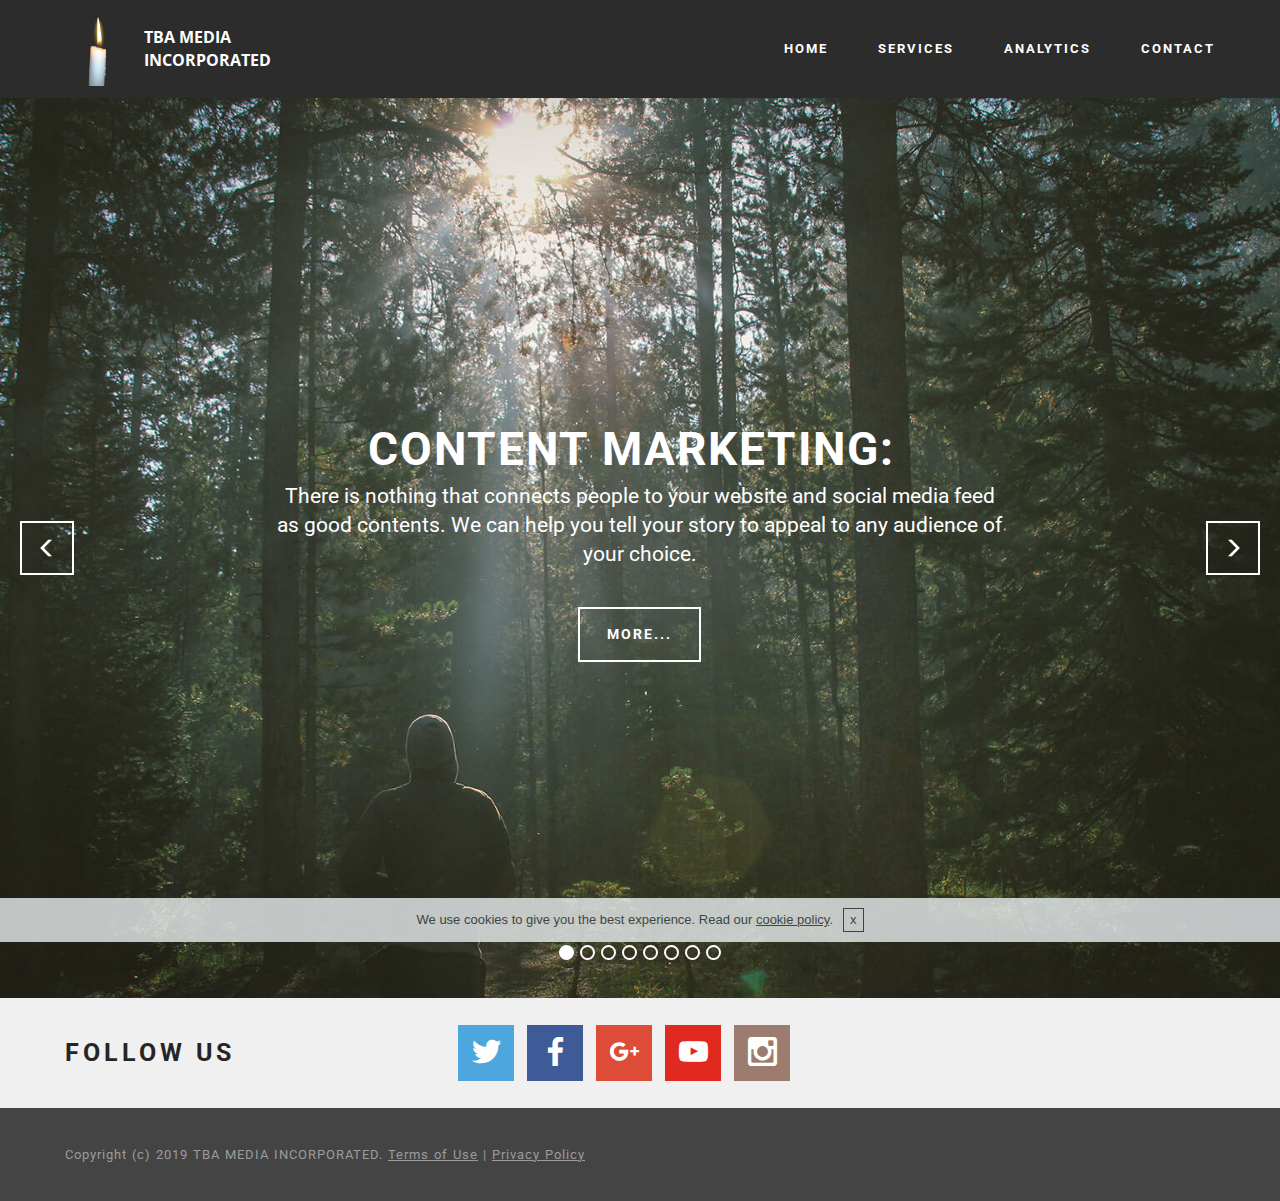
<file: index.html>
<!DOCTYPE html>
<html >
<head>
  <!-- Site made with Mobirise Website Builder v4.9.3, https://mobirise.com -->
  <meta charset="UTF-8">
  <meta http-equiv="X-UA-Compatible" content="IE=edge">
  <meta name="generator" content="Mobirise v4.9.3, mobirise.com">
  <meta name="viewport" content="width=device-width, initial-scale=1, minimum-scale=1">
  <link rel="shortcut icon" href="assets/images/pngpix-com-candle-png-transparent-image-500x536-128x137.png" type="image/x-icon">
  <meta name="description" content="">
  <title>Home</title>
  <link rel="stylesheet" href="https://fonts.googleapis.com/css?family=Roboto:700,400&subset=cyrillic,latin,greek,vietnamese">
  <link rel="stylesheet" href="assets/bootstrap/css/bootstrap.min.css">
  <link rel="stylesheet" href="assets/soundcloud-plugin/style.css">
  <link rel="stylesheet" href="assets/socicon/css/socicon.min.css">
  <link rel="stylesheet" href="assets/mobirise/css/style.css">
  <link rel="stylesheet" href="assets/mobirise-slider/style.css">
  <link rel="stylesheet" href="assets/mobirise/css/mbr-additional.css" type="text/css">
  
  
  
</head>
<body>
  <section class="mbr-navbar mbr-navbar--freeze mbr-navbar--absolute mbr-navbar--sticky mbr-navbar--auto-collapse" id="menu-0" data-rv-view="4">
    <div class="mbr-navbar__section mbr-section">
        <div class="mbr-section__container container">
            <div class="mbr-navbar__container">
                <div class="mbr-navbar__column mbr-navbar__column--s mbr-navbar__brand">
                    <span class="mbr-navbar__brand-link mbr-brand mbr-brand--inline">
                        <span class="mbr-brand__logo"><a href="index.html"><img src="assets/images/pngpix-com-candle-png-transparent-image-119x128.png" class="mbr-navbar__brand-img mbr-brand__img" alt="Mobirise"></a></span>
                        <span class="mbr-brand__name"><a class="mbr-brand__name text-white" href="index.html">TBA MEDIA INCORPORATED</a></span>
                    </span>
                </div>
                <div class="mbr-navbar__hamburger mbr-hamburger"><span class="mbr-hamburger__line"></span></div>
                <div class="mbr-navbar__column mbr-navbar__menu">
                    <nav class="mbr-navbar__menu-box mbr-navbar__menu-box--inline-right">
                        <div class="mbr-navbar__column">
                            <ul class="mbr-navbar__items mbr-navbar__items--right float-left mbr-buttons mbr-buttons--freeze mbr-buttons--right btn-decorator mbr-buttons--active mbr-buttons--only-links"><li class="mbr-navbar__item"><a class="mbr-buttons__link btn text-white" href="index.html">HOME</a></li><li class="mbr-navbar__item"><a class="mbr-buttons__link btn text-white" href="page1.html">SERVICES</a></li><li class="mbr-navbar__item"><a class="mbr-buttons__link btn text-white" href="page2.html">ANALYTICS </a></li> <li class="mbr-navbar__item"><a class="mbr-buttons__link btn text-white" href="index.html">CONTACT</a></li></ul>                            
                            
                        </div>
                    </nav>
                </div>
            </div>
        </div>
    </div>
</section>

<section class="engine"><a href="https://mobirise.info/o">portfolio web templates</a></section><section class="mbr-slider mbr-section mbr-section--no-padding carousel slide mbr-after-navbar" data-ride="carousel" data-wrap="true" data-interval="5000" id="slider-1" data-rv-view="6" style="background-color: rgb(255, 255, 255);">
    <div class="mbr-section__container">
        <div>
            <ol class="carousel-indicators">
                <li data-app-prevent-settings="" data-target="#slider-1" data-slide-to="0" class="active"></li><li data-app-prevent-settings="" data-target="#slider-1" data-slide-to="1"></li><li data-app-prevent-settings="" data-target="#slider-1" data-slide-to="2"></li><li data-app-prevent-settings="" data-target="#slider-1" class="" data-slide-to="3"></li><li data-app-prevent-settings="" data-target="#slider-1" data-slide-to="4"></li><li data-app-prevent-settings="" data-target="#slider-1" data-slide-to="5"></li><li data-app-prevent-settings="" data-target="#slider-1" data-slide-to="6"></li><li data-app-prevent-settings="" data-target="#slider-1" data-slide-to="7"></li>
            </ol>
            <div class="carousel-inner" role="listbox">
                <div class="mbr-box mbr-section mbr-section--relative mbr-section--fixed-size mbr-section--bg-adapted item dark center mbr-section--full-height active" style="background-image: url(assets/images/slide1.jpg);">
                    <div class="mbr-box__magnet mbr-box__magnet--center-center mbr-box__magnet--sm-padding">
                                            
                        <div class=" container">
                            
                            <div class="row">
                                <div class=" col-md-8 col-md-offset-2">  

                                <div class="mbr-hero">
                                    <h1 class="mbr-hero__text">CONTENT MARKETING:&nbsp;</h1>

                                    <p class="mbr-hero__subtext">There is nothing that connects people to your website and social media feed as good contents. We can help you tell your story to appeal to any audience of your choice.</p>
                                </div>
                                <div class="mbr-buttons btn-inverse mbr-buttons--center"> <a class="mbr-buttons__btn btn btn-lg btn-default" href="page1.html#features1-3">MORE...</a></div>
                                </div>
                            </div>
                        </div>
                    </div>
                </div><div class="mbr-box mbr-section mbr-section--relative mbr-section--fixed-size mbr-section--bg-adapted item dark center mbr-section--full-height" style="background-image: url(assets/images/slide2.jpg);">
                    <div class="mbr-box__magnet mbr-box__magnet--center-center mbr-box__magnet--sm-padding">
                                            
                        <div class=" container">
                            
                            <div class="row">
                                <div class=" col-md-8 col-md-offset-2">  

                                <div class="mbr-hero">
                                    <h1 class="mbr-hero__text">DIGITAL MARKETING</h1>

                                    <p class="mbr-hero__subtext">With the lucrative wealth of opportunities the internet has to offer, advertising your products and services to the right audience remains the right decision to make. Why not make that decision with us and allow us generate traffic for you?</p>
                                </div>
                                <div class="mbr-buttons btn-inverse mbr-buttons--center"> <a class="mbr-buttons__btn btn btn-lg btn-default" href="page1.html#features1-3">MORE...</a></div>
                                </div>
                            </div>
                        </div>
                    </div>
                </div><div class="mbr-box mbr-section mbr-section--relative mbr-section--fixed-size mbr-section--bg-adapted item dark center mbr-section--full-height" style="background-image: url(assets/images/slide3.jpg);">
                    <div class="mbr-box__magnet mbr-box__magnet--center-center mbr-box__magnet--sm-padding">
                                            
                        <div class=" container">
                            
                            <div class="row">
                                <div class=" col-md-8 col-md-offset-2">  

                                <div class="mbr-hero">
                                    <h1 class="mbr-hero__text">GRAPHICS DESIGN</h1>

                                    <p class="mbr-hero__subtext">Our team of graphic designers will help you creatively turn your event plans into pictorial reality with a high touch of excellence, giving you an attractive design which compels your ideal clients to identify and do business with you.</p>
                                </div>
                                <div class="mbr-buttons btn-inverse mbr-buttons--center"> <a class="mbr-buttons__btn btn btn-lg btn-default" href="page1.html#features1-4">MORE...</a></div>
                                </div>
                            </div>
                        </div>
                    </div>
                </div><div class="mbr-box mbr-section mbr-section--relative mbr-section--fixed-size mbr-section--bg-adapted item dark center mbr-section--full-height" style="background-image: url(assets/images/dsc-4175-2000x3000.jpg);">
                    <div class="mbr-box__magnet mbr-box__magnet--center-center mbr-box__magnet--sm-padding">
                    <div class="mbr-overlay"></div>                        
                        <div class=" container">
                            
                            <div class="row">
                                <div class=" col-md-8 col-md-offset-2">  

                                <div class="mbr-hero">
                                    <h1 class="mbr-hero__text">Website</h1>

                                    <p class="mbr-hero__subtext">“The cyberspace isn’t saturated. In fact, every passing day drags us closer to the borderless limits of the internet” Promise Fidelis Nwadike. Therefore, our website team connects your brand to the world, using the best design architecture and analytic tools needed to aid you build a sustainable online presence, servicing your clients 24/7 and making more money too.</p>
                                </div>
                                <div class="mbr-buttons btn-inverse mbr-buttons--center"> <a class="mbr-buttons__btn btn btn-lg btn-default" href="page1.html#features1-4">MORE...</a></div>
                                </div>
                            </div>
                        </div>
                    </div>
                </div><div class="mbr-box mbr-section mbr-section--relative mbr-section--fixed-size mbr-section--bg-adapted item dark center mbr-section--full-height" style="background-image: url(assets/images/computer-classroomm-e1523048797807-984x768.jpg);">
                    <div class="mbr-box__magnet mbr-box__magnet--center-center mbr-box__magnet--sm-padding">
                    <div class="mbr-overlay"></div>                        
                        <div class=" container">
                            
                            <div class="row">
                                <div class=" col-md-8 col-md-offset-2">  

                                <div class="mbr-hero">
                                    <h1 class="mbr-hero__text">Search Engine Optimization (SEO):&nbsp;</h1>

                                    <p class="mbr-hero__subtext">How well is your site doing on the internet search engines when it comes to your niche? Are you amongst the few sites to popup upon any search on Google, Bing? Our team of Website Developers will aid push traffic and grow the visibility strength of your site, thereby leading to optimal performance of your website.</p>
                                </div>
                                <div class="mbr-buttons btn-inverse mbr-buttons--center"> <a class="mbr-buttons__btn btn btn-lg btn-default" href="https://mobirise.com">MORE...</a></div>
                                </div>
                            </div>
                        </div>
                    </div>
                </div><div class="mbr-box mbr-section mbr-section--relative mbr-section--fixed-size mbr-section--bg-adapted item dark center mbr-section--full-height" style="background-image: url(assets/images/computer-school-1315x735.jpg);">
                    <div class="mbr-box__magnet mbr-box__magnet--center-center mbr-box__magnet--sm-padding">
                    <div class="mbr-overlay"></div>                        
                        <div class=" container">
                            
                            <div class="row">
                                <div class=" col-md-8 col-md-offset-2">  

                                <div class="mbr-hero">
                                    <h1 class="mbr-hero__text">Social Media Marketing</h1>

                                    <p class="mbr-hero__subtext">Social Media is one powerful tool advance in technology has given to humanity. And SMM as I call it, is a selling point for brands to reach and build a network of customers who trust in the projects of the brand. With the right marketing strategies and contents, you can sell on social media and that’s what we do. Grow your audience and turn them in regular buys.</p>
                                </div>
                                <div class="mbr-buttons btn-inverse mbr-buttons--center"> <a class="mbr-buttons__btn btn btn-lg btn-default" href="https://mobirise.com">MORE...</a></div>
                                </div>
                            </div>
                        </div>
                    </div>
                </div><div class="mbr-box mbr-section mbr-section--relative mbr-section--fixed-size mbr-section--bg-adapted item dark center mbr-section--full-height" style="background-image: url(assets/images/hiace-lwb-van-sfx-a0-058-french-vanilla-33-519x292.png);">
                    <div class="mbr-box__magnet mbr-box__magnet--center-center mbr-box__magnet--sm-padding">
                    <div class="mbr-overlay"></div>                        
                        <div class=" container">
                            
                            <div class="row">
                                <div class=" col-md-8 col-md-offset-2">  

                                <div class="mbr-hero">
                                    <h1 class="mbr-hero__text">Motivational Contents</h1>

                                    <p class="mbr-hero__subtext">Creating motivational contents is the passion of our Founder/CEO Promise Fidelis Nwadike. As a motivational speaker that he is, we will be profiling his contents and that of other global speakers on this site daily, to inspire and awaken the giant in you. While also reviewing the success stories of world-class entrepreneurs, self-made billionaires, authors and organizations.</p>
                                </div>
                                <div class="mbr-buttons btn-inverse mbr-buttons--center"> <a class="mbr-buttons__btn btn btn-lg btn-default" href="https://mobirise.com">MORE...</a></div>
                                </div>
                            </div>
                        </div>
                    </div>
                </div><div class="mbr-box mbr-section mbr-section--relative mbr-section--fixed-size mbr-section--bg-adapted item dark center mbr-section--full-height" style="background-image: url(assets/images/th-300x300.jpg);">
                    <div class="mbr-box__magnet mbr-box__magnet--center-center mbr-box__magnet--sm-padding">
                    <div class="mbr-overlay"></div>                        
                        <div class=" container">
                            
                            <div class="row">
                                <div class=" col-md-8 col-md-offset-2">  

                                <div class="mbr-hero">
                                    <h1 class="mbr-hero__text">Digital Products:&nbsp;</h1>

                                    <p class="mbr-hero__subtext">Do you have an idea that is worth sharing? You can turn it into a digital product and sell it online. We organize regular online trainings to educate our clients on how they can create and sell digital products. Our membership program: Social Radicals #SR is designed to illuminate your path towards becoming a digital entrepreneur. </p>
                                </div>
                                <div class="mbr-buttons btn-inverse mbr-buttons--center"> <a class="mbr-buttons__btn btn btn-lg btn-default" href="https://mobirise.com">MORE...</a></div>
                                </div>
                            </div>
                        </div>
                    </div>
                </div>
            </div>
            
            <a data-app-prevent-settings="" class="left carousel-control" role="button" data-slide="prev" href="#slider-1">
                <span class="glyphicon glyphicon-menu-left" aria-hidden="true"></span>
                <span class="sr-only">Previous</span>
            </a>
            <a data-app-prevent-settings="" class="right carousel-control" role="button" data-slide="next" href="#slider-1">
                <span class="glyphicon glyphicon-menu-right" aria-hidden="true"></span>
                <span class="sr-only">Next</span>
            </a>
        </div>
    </div>
</section>

<section class="mbr-section mbr-section--relative mbr-section--fixed-size" id="social-buttons2-6" data-rv-view="35" style="background-color: rgb(240, 240, 240);">
    

    <div class="mbr-section__container container">
        <div class="mbr-header mbr-header--inline row" style="padding-top: 27.2px; padding-bottom: 13.6px;">
            <div class="col-sm-4">
                <h3 class="mbr-header__text">FOLLOW US</h3>
            </div>
            <div class="mbr-social-icons mbr-social-icons--style-1 col-sm-8"><a class="mbr-social-icons__icon socicon-bg-twitter" title="Twitter" target="_blank" href="https://twitter.com/mobirise"><i class="socicon socicon-twitter"></i></a> <a class="mbr-social-icons__icon socicon-bg-facebook" title="Facebook" target="_blank" href="https://www.facebook.com/pages/Mobirise/1616226671953247"><i class="socicon socicon-facebook"></i></a> <a class="mbr-social-icons__icon socicon-bg-googleplus" title="Google+" target="_blank" href="https://plus.google.com/u/0/+Mobirise/posts"><i class="socicon socicon-googleplus"></i></a> <a class="mbr-social-icons__icon socicon-bg-youtube" title="YouTube" target="_blank" href="http://www.youtube.com/channel/UCt_tncVAetpK5JeM8L-8jyw"><i class="socicon socicon-youtube"></i></a> <a class="mbr-social-icons__icon socicon-bg-instagram" title="Instagram" target="_blank" href="https://instagram.com/mobirise/"><i class="socicon socicon-instagram"></i></a>      </div>
        </div>
    </div>
</section>

<footer class="mbr-section mbr-section--relative mbr-section--fixed-size" id="footer1-5" data-rv-view="33" style="background-color: rgb(68, 68, 68);">
    
    <div class="mbr-section__container container">
        <div class="mbr-footer mbr-footer--wysiwyg row" style="padding-top: 36.9px; padding-bottom: 36.9px;">
            <div class="col-sm-12">
                <p class="mbr-footer__copyright">Copyright (c) 2019 TBA MEDIA INCORPORATED. <a class="mbr-footer__link text-gray" href="https://mobirise.com/">Terms of Use</a>  | <a class="mbr-footer__link text-gray" href="https://mobirise.com/">Privacy Policy</a></p>
            </div>
        </div>
    </div>
</footer>


  <script src="assets/web/assets/jquery/jquery.min.js"></script>
  <script src="assets/bootstrap/js/bootstrap.min.js"></script>
  <script src="assets/smooth-scroll/smooth-scroll.js"></script>
  <script src="assets/cookies-alert-plugin/cookies-alert-core.js"></script>
  <script src="assets/cookies-alert-plugin/cookies-alert-script.js"></script>
  <script src="assets/bootstrap-carousel-swipe/bootstrap-carousel-swipe.js"></script>
  <script src="assets/mobirise/js/script.js"></script>
  
  
<input name="cookieData" type="hidden" data-cookie-text="We use cookies to give you the best experience. Read our <a href='privacy.html'>cookie policy</a>.">
  </body>
</html>
</file>
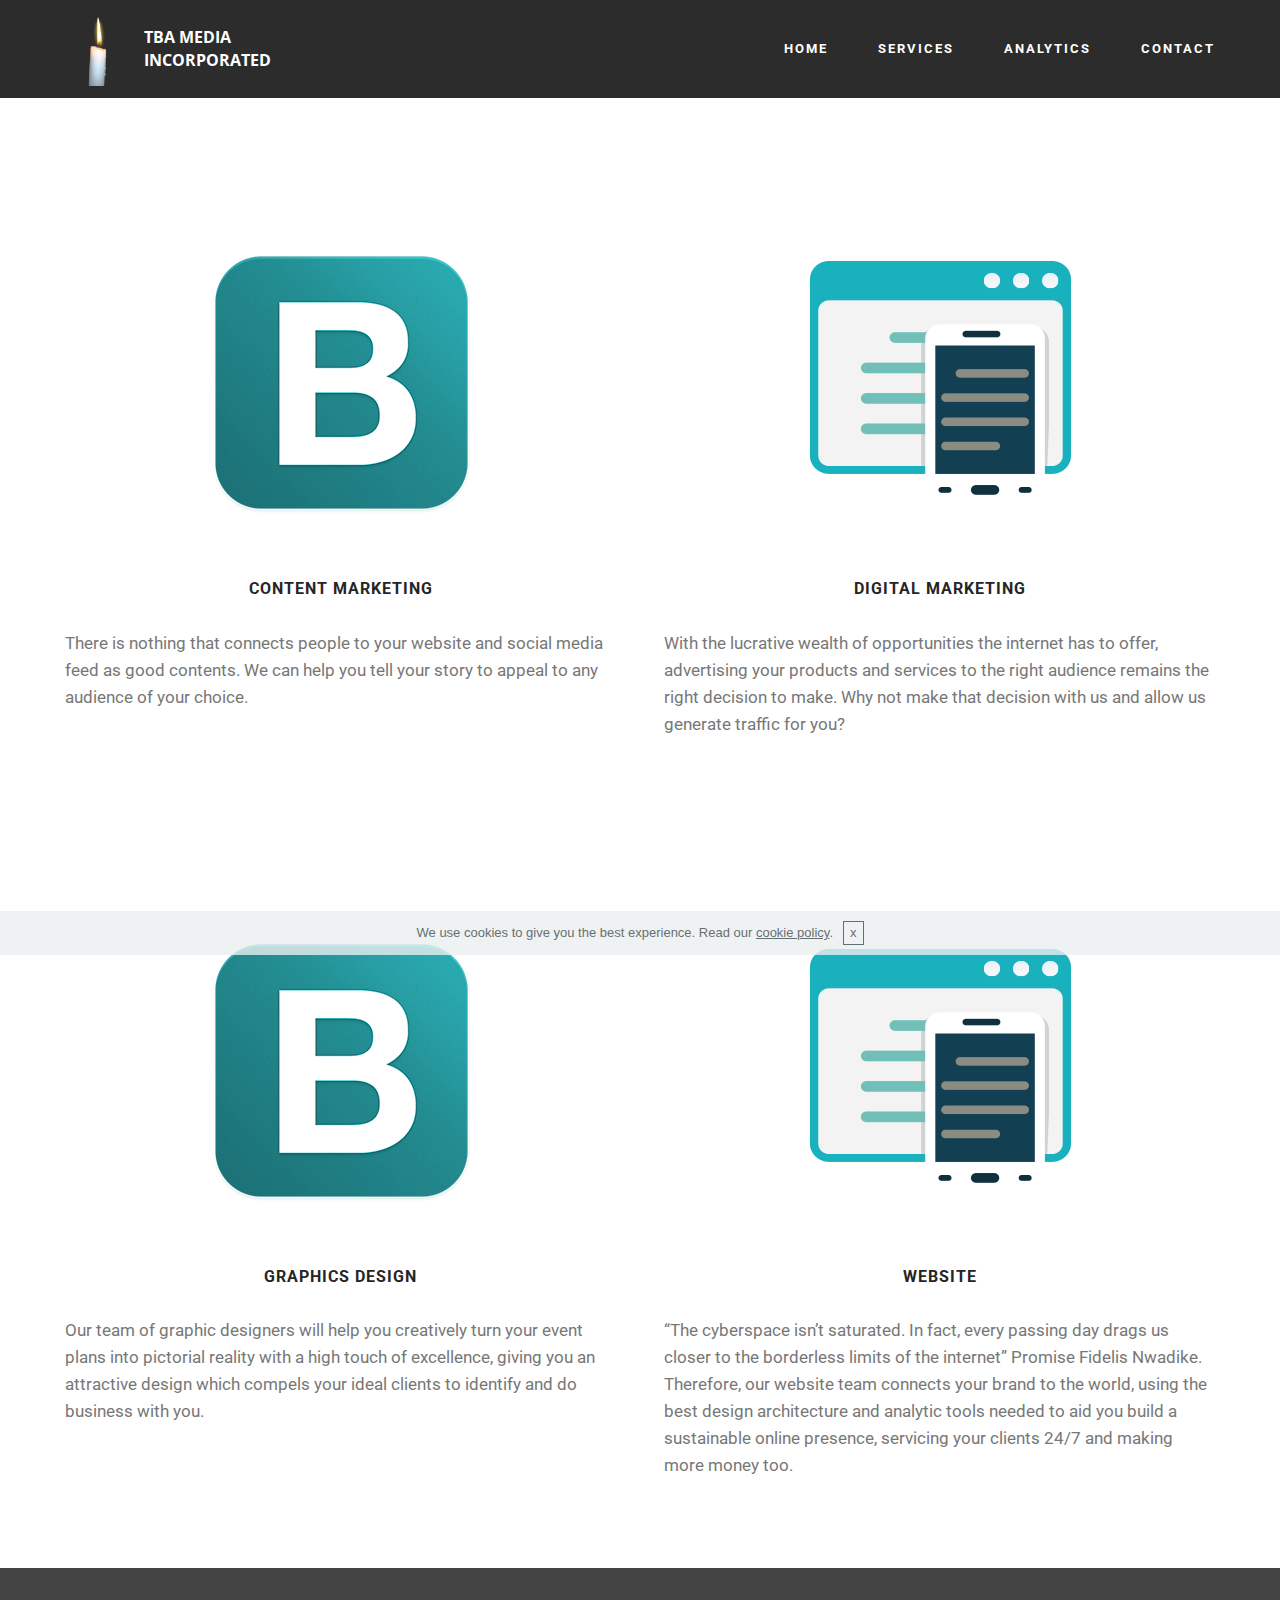
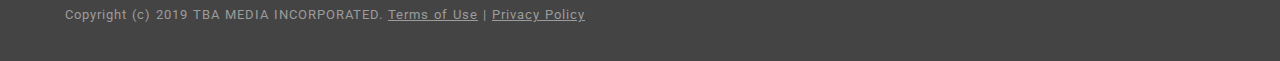
<file: page1.html>
<!DOCTYPE html>
<html >
<head>
  <!-- Site made with Mobirise Website Builder v4.9.3, https://mobirise.com -->
  <meta charset="UTF-8">
  <meta http-equiv="X-UA-Compatible" content="IE=edge">
  <meta name="generator" content="Mobirise v4.9.3, mobirise.com">
  <meta name="viewport" content="width=device-width, initial-scale=1, minimum-scale=1">
  <link rel="shortcut icon" href="assets/images/pngpix-com-candle-png-transparent-image-500x536-128x137.png" type="image/x-icon">
  <meta name="description" content="">
  <title>SERVICES</title>
  <link rel="stylesheet" href="https://fonts.googleapis.com/css?family=Roboto:700,400&subset=cyrillic,latin,greek,vietnamese">
  <link rel="stylesheet" href="assets/bootstrap/css/bootstrap.min.css">
  <link rel="stylesheet" href="assets/soundcloud-plugin/style.css">
  <link rel="stylesheet" href="assets/mobirise/css/style.css">
  <link rel="stylesheet" href="assets/mobirise/css/mbr-additional.css" type="text/css">
  
  
  
</head>
<body>
  <section class="mbr-navbar mbr-navbar--freeze mbr-navbar--absolute mbr-navbar--sticky mbr-navbar--auto-collapse" id="menu-0" data-rv-view="53">
    <div class="mbr-navbar__section mbr-section">
        <div class="mbr-section__container container">
            <div class="mbr-navbar__container">
                <div class="mbr-navbar__column mbr-navbar__column--s mbr-navbar__brand">
                    <span class="mbr-navbar__brand-link mbr-brand mbr-brand--inline">
                        <span class="mbr-brand__logo"><a href="index.html"><img src="assets/images/pngpix-com-candle-png-transparent-image-119x128.png" class="mbr-navbar__brand-img mbr-brand__img" alt="Mobirise"></a></span>
                        <span class="mbr-brand__name"><a class="mbr-brand__name text-white" href="index.html">TBA MEDIA INCORPORATED</a></span>
                    </span>
                </div>
                <div class="mbr-navbar__hamburger mbr-hamburger"><span class="mbr-hamburger__line"></span></div>
                <div class="mbr-navbar__column mbr-navbar__menu">
                    <nav class="mbr-navbar__menu-box mbr-navbar__menu-box--inline-right">
                        <div class="mbr-navbar__column">
                            <ul class="mbr-navbar__items mbr-navbar__items--right float-left mbr-buttons mbr-buttons--freeze mbr-buttons--right btn-decorator mbr-buttons--active mbr-buttons--only-links"><li class="mbr-navbar__item"><a class="mbr-buttons__link btn text-white" href="index.html">HOME</a></li><li class="mbr-navbar__item"><a class="mbr-buttons__link btn text-white" href="page1.html">SERVICES</a></li><li class="mbr-navbar__item"><a class="mbr-buttons__link btn text-white" href="page2.html">ANALYTICS </a></li> <li class="mbr-navbar__item"><a class="mbr-buttons__link btn text-white" href="index.html">CONTACT</a></li></ul>                            
                            
                        </div>
                    </nav>
                </div>
            </div>
        </div>
    </div>
</section>

<section class="engine"><a href="https://mobirise.info/o">free portfolio website templates</a></section><section class="mbr-section mbr-section--relative mbr-section--fixed-size mbr-after-navbar" id="features1-3" data-rv-view="55" style="background-color: rgb(255, 255, 255);">
    
    <div class="mbr-section__container mbr-section__container--std-top-padding mbr-section__container--sm-bot-padding mbr-section-title container" style="padding-top: 93px;">
        <div class="mbr-header mbr-header--center mbr-header--wysiwyg row">
            <div class="col-sm-8 col-sm-offset-2">
                <h3 class="mbr-header__text"></h3>
                
            </div>
        </div>
    </div>
    <div class="mbr-section__container container">
        <div class="mbr-section__row row">
            <div class="mbr-section__col col-xs-12 col-sm-6">
                <div class="mbr-section__container mbr-section__container--center mbr-section__container--middle">
                    <figure class="mbr-figure"><img src="assets/images/bootstrap.png" class="mbr-figure__img"></figure>
                </div>
                <div class="mbr-section__container mbr-section__container--middle">
                    <div class="mbr-header mbr-header--reduce mbr-header--center mbr-header--wysiwyg">
                        <h3 class="mbr-header__text">CONTENT MARKETING</h3>
                    </div>
                </div>
                <div class="mbr-section__container mbr-section__container--last" style="padding-bottom: 93px;">
                    <div class="mbr-article mbr-article--wysiwyg">
                        <p>There is nothing that connects people to your website and social media feed as good contents. We can help you tell your story to appeal to any audience of your choice.</p>
                    </div>
                </div>
                
            </div>
            <div class="mbr-section__col col-xs-12 col-sm-6">
                <div class="mbr-section__container mbr-section__container--center mbr-section__container--middle">
                    <figure class="mbr-figure"><img src="assets/images/responsive.png" class="mbr-figure__img"></figure>
                </div>
                <div class="mbr-section__container mbr-section__container--middle">
                    <div class="mbr-header mbr-header--reduce mbr-header--center mbr-header--wysiwyg">
                        <h3 class="mbr-header__text">DIGITAL MARKETING</h3>
                    </div>
                </div>
                <div class="mbr-section__container mbr-section__container--last" style="padding-bottom: 93px;">
                    <div class="mbr-article mbr-article--wysiwyg">
                        <p>With the lucrative wealth of opportunities the internet has to offer, advertising your products and services to the right audience remains the right decision to make. Why not make that decision with us and allow us generate traffic for you?</p>
                    </div>
                </div>
                
            </div>
            
            
            
            
            
            
            
        </div>
    </div>
</section>

<section class="mbr-section mbr-section--relative mbr-section--fixed-size" id="features1-4" data-rv-view="58" style="background-color: rgb(255, 255, 255);">
    
    
    <div class="mbr-section__container container mbr-section__container--std-top-padding" style="padding-top: 93px;">
        <div class="mbr-section__row row">
            <div class="mbr-section__col col-xs-12 col-sm-6">
                <div class="mbr-section__container mbr-section__container--center mbr-section__container--middle">
                    <figure class="mbr-figure"><img src="assets/images/bootstrap.png" class="mbr-figure__img"></figure>
                </div>
                <div class="mbr-section__container mbr-section__container--middle">
                    <div class="mbr-header mbr-header--reduce mbr-header--center mbr-header--wysiwyg">
                        <h3 class="mbr-header__text">GRAPHICS DESIGN</h3>
                    </div>
                </div>
                <div class="mbr-section__container mbr-section__container--last" style="padding-bottom: 93px;">
                    <div class="mbr-article mbr-article--wysiwyg">
                        <p>Our team of graphic designers will help you creatively turn your event plans into pictorial reality with a high touch of excellence, giving you an attractive design which compels your ideal clients to identify and do business with you.</p>
                    </div>
                </div>
                
            </div>
            <div class="mbr-section__col col-xs-12 col-sm-6">
                <div class="mbr-section__container mbr-section__container--center mbr-section__container--middle">
                    <figure class="mbr-figure"><img src="assets/images/responsive.png" class="mbr-figure__img"></figure>
                </div>
                <div class="mbr-section__container mbr-section__container--middle">
                    <div class="mbr-header mbr-header--reduce mbr-header--center mbr-header--wysiwyg">
                        <h3 class="mbr-header__text">WEBSITE</h3>
                    </div>
                </div>
                <div class="mbr-section__container mbr-section__container--last" style="padding-bottom: 93px;">
                    <div class="mbr-article mbr-article--wysiwyg">
                        <p>“The cyberspace isn’t saturated. In fact, every passing day drags us closer to the borderless limits of the internet” Promise Fidelis Nwadike. Therefore, our website team connects your brand to the world, using the best design architecture and analytic tools needed to aid you build a sustainable online presence, servicing your clients 24/7 and making more money too.</p>
                    </div>
                </div>
                
            </div>
            
            
            
            
            
            
            
        </div>
    </div>
</section>

<footer class="mbr-section mbr-section--relative mbr-section--fixed-size" id="footer1-5" data-rv-view="61" style="background-color: rgb(68, 68, 68);">
    
    <div class="mbr-section__container container">
        <div class="mbr-footer mbr-footer--wysiwyg row" style="padding-top: 36.9px; padding-bottom: 36.9px;">
            <div class="col-sm-12">
                <p class="mbr-footer__copyright">Copyright (c) 2019 TBA MEDIA INCORPORATED. <a class="mbr-footer__link text-gray" href="https://mobirise.com/">Terms of Use</a>  | <a class="mbr-footer__link text-gray" href="https://mobirise.com/">Privacy Policy</a></p>
            </div>
        </div>
    </div>
</footer>


  <script src="assets/web/assets/jquery/jquery.min.js"></script>
  <script src="assets/bootstrap/js/bootstrap.min.js"></script>
  <script src="assets/smooth-scroll/smooth-scroll.js"></script>
  <script src="assets/cookies-alert-plugin/cookies-alert-core.js"></script>
  <script src="assets/cookies-alert-plugin/cookies-alert-script.js"></script>
  <script src="assets/mobirise/js/script.js"></script>
  
  
<input name="cookieData" type="hidden" data-cookie-text="We use cookies to give you the best experience. Read our <a href='privacy.html'>cookie policy</a>.">
  </body>
</html>
</file>
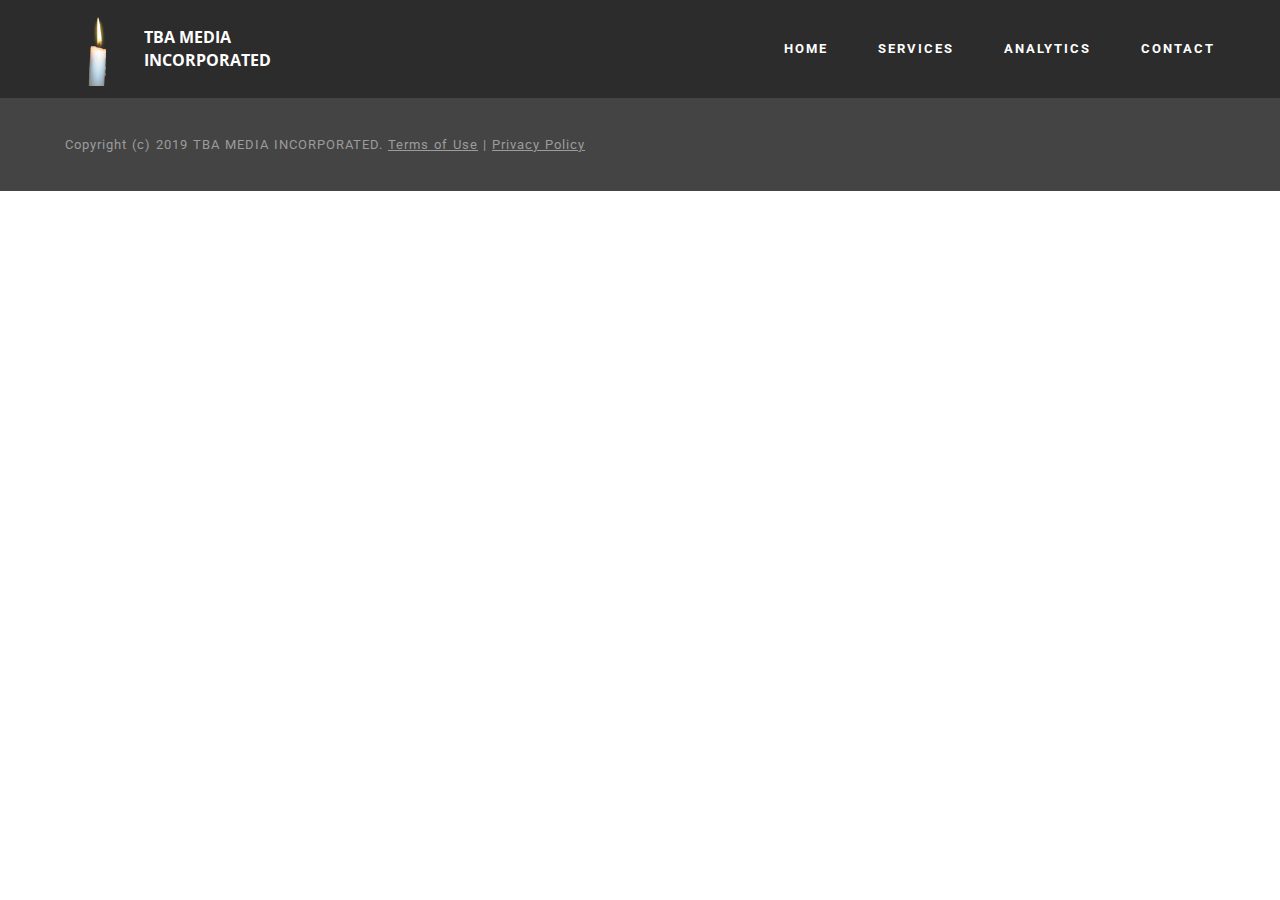
<file: page2.html>
<!DOCTYPE html>
<html >
<head>
  <!-- Site made with Mobirise Website Builder v4.9.3, https://mobirise.com -->
  <meta charset="UTF-8">
  <meta http-equiv="X-UA-Compatible" content="IE=edge">
  <meta name="generator" content="Mobirise v4.9.3, mobirise.com">
  <meta name="viewport" content="width=device-width, initial-scale=1, minimum-scale=1">
  <link rel="shortcut icon" href="assets/images/pngpix-com-candle-png-transparent-image-500x536-128x137.png" type="image/x-icon">
  <meta name="description" content="">
  <title>ANALYTICS </title>
  <link rel="stylesheet" href="https://fonts.googleapis.com/css?family=Roboto:700,400&subset=cyrillic,latin,greek,vietnamese">
  <link rel="stylesheet" href="assets/bootstrap/css/bootstrap.min.css">
  <link rel="stylesheet" href="assets/soundcloud-plugin/style.css">
  <link rel="stylesheet" href="assets/mobirise/css/style.css">
  <link rel="stylesheet" href="assets/mobirise/css/mbr-additional.css" type="text/css">
  
  
  
</head>
<body>
  <section class="mbr-navbar mbr-navbar--freeze mbr-navbar--absolute mbr-navbar--sticky mbr-navbar--auto-collapse" id="menu-0" data-rv-view="0">
    <div class="mbr-navbar__section mbr-section">
        <div class="mbr-section__container container">
            <div class="mbr-navbar__container">
                <div class="mbr-navbar__column mbr-navbar__column--s mbr-navbar__brand">
                    <span class="mbr-navbar__brand-link mbr-brand mbr-brand--inline">
                        <span class="mbr-brand__logo"><a href="index.html"><img src="assets/images/pngpix-com-candle-png-transparent-image-119x128.png" class="mbr-navbar__brand-img mbr-brand__img" alt="Mobirise"></a></span>
                        <span class="mbr-brand__name"><a class="mbr-brand__name text-white" href="index.html">TBA MEDIA INCORPORATED</a></span>
                    </span>
                </div>
                <div class="mbr-navbar__hamburger mbr-hamburger"><span class="mbr-hamburger__line"></span></div>
                <div class="mbr-navbar__column mbr-navbar__menu">
                    <nav class="mbr-navbar__menu-box mbr-navbar__menu-box--inline-right">
                        <div class="mbr-navbar__column">
                            <ul class="mbr-navbar__items mbr-navbar__items--right float-left mbr-buttons mbr-buttons--freeze mbr-buttons--right btn-decorator mbr-buttons--active mbr-buttons--only-links"><li class="mbr-navbar__item"><a class="mbr-buttons__link btn text-white" href="index.html">HOME</a></li><li class="mbr-navbar__item"><a class="mbr-buttons__link btn text-white" href="page1.html">SERVICES</a></li><li class="mbr-navbar__item"><a class="mbr-buttons__link btn text-white" href="page2.html">ANALYTICS </a></li> <li class="mbr-navbar__item"><a class="mbr-buttons__link btn text-white" href="index.html">CONTACT</a></li></ul>                            
                            
                        </div>
                    </nav>
                </div>
            </div>
        </div>
    </div>
</section>

<section class="engine"><a href="https://mobirise.info/t">amp template</a></section><footer class="mbr-section mbr-section--relative mbr-section--fixed-size mbr-after-navbar" id="footer1-5" data-rv-view="2" style="background-color: rgb(68, 68, 68);">
    
    <div class="mbr-section__container container">
        <div class="mbr-footer mbr-footer--wysiwyg row" style="padding-top: 36.9px; padding-bottom: 36.9px;">
            <div class="col-sm-12">
                <p class="mbr-footer__copyright">Copyright (c) 2019 TBA MEDIA INCORPORATED. <a class="mbr-footer__link text-gray" href="https://mobirise.com/">Terms of Use</a>  | <a class="mbr-footer__link text-gray" href="https://mobirise.com/">Privacy Policy</a></p>
            </div>
        </div>
    </div>
</footer>


  <script src="assets/web/assets/jquery/jquery.min.js"></script>
  <script src="assets/bootstrap/js/bootstrap.min.js"></script>
  <script src="assets/smooth-scroll/smooth-scroll.js"></script>
  <script src="assets/cookies-alert-plugin/cookies-alert-core.js"></script>
  <script src="assets/cookies-alert-plugin/cookies-alert-script.js"></script>
  <script src="assets/mobirise/js/script.js"></script>
  
  
<input name="cookieData" type="hidden" data-cookie-text="We use cookies to give you the best experience. Read our <a href='privacy.html'>cookie policy</a>.">
  </body>
</html>
</file>
<file: assets/soundcloud-plugin/style.css>
.addons-container {
  position: relative;
  margin-left: auto;
  margin-right: auto;
  padding-right: 15px;
  padding-left: 15px; }
  @media (min-width: 576px) {
    .addons-container {
      padding-right: 15px;
      padding-left: 15px; } }
  @media (min-width: 768px) {
    .addons-container {
      padding-right: 15px;
      padding-left: 15px; } }
  @media (min-width: 992px) {
    .addons-container {
      padding-right: 15px;
      padding-left: 15px; } }
  @media (min-width: 1200px) {
    .addons-container {
      padding-right: 15px;
      padding-left: 15px; } }
  @media (min-width: 576px) {
    .addons-container {
      width: 540px;
      max-width: 100%; } }
  @media (min-width: 768px) {
    .addons-container {
      width: 720px;
      max-width: 100%; } }
  @media (min-width: 992px) {
    .addons-container {
      width: 960px;
      max-width: 100%; } }
  @media (min-width: 1200px) {
    .addons-container {
      width: 1140px;
      max-width: 100%; } }

.addons-container-inner{
    position: relative;
    width: 100%;
    min-height: 1px;
    padding-right: 15px;
    padding-left: 15px;
}
@media (min-width: 567px) {
    .addons-container-inner{
        -ms-flex: 0 0 66.666667%;
        flex: 0 0 66.666667%;
        max-width: 66.666667%;
    }
}
.addons-row{
    display: flex;
    justify-content:center;
}
</file>
<file: assets/mobirise-slider/style.css>
/*-------

   Slider

-------*/
.mbr-slider .carousel-inner > .active,
.mbr-slider .carousel-inner > .next,
.mbr-slider .carousel-inner > .prev {
	display: table;
}
.mbr-slider .carousel-control {
    background-image: none;
    width: 54px;
    height: 54px;
    top: 50%;
    margin-top: -27px;
    line-height: 54px;
    border: 2px solid #fff;
    opacity: 1;
    text-shadow: none;
    z-index: 5;
    -webkit-transition: all 0.2s ease-in-out 0s;
    -o-transition: all 0.2s ease-in-out 0s;
    transition: all 0.2s ease-in-out 0s;
}
.mbr-slider .carousel-control.left {
	margin-left: 20px;
}
.mbr-slider .carousel-control.right {
	margin-right: 20px;
}
.mbr-slider .carousel-control:hover {
	background: #fff;
	color: #000;
}
.mbr-slider .carousel-indicators {
    bottom: 20px;
}
.mbr-slider .carousel-indicators li,
.mbr-slider .carousel-indicators .active {
    width: 15px;
    height: 15px;
    margin: 3px;
    border: 2px solid #ffffff;
}

@media (max-width: 767px) {
    .mbr-slider .carousel-control {
        top: auto;
        bottom: 20px;
    }
}
.mbr-slider .mbr-overlay {
    z-index: 0;
    opacity:0.5;
}
/* boxed model */
.mbr-slider > .boxed-slider {
    position: relative;
    padding: 93px 0;
}
.mbr-slider > .boxed-slider > div{
    position: relative;

}
.mbr-slider > .container .carousel-indicators {
    margin-bottom: 3px;
}
@media (max-width: 767px) {
    .mbr-slider > .container .carousel-control {
        margin-bottom: 0px;
    }
}
.mbr-slider > .container img {
    width: 100%;
}
.mbr-slider > .container img + .row {
    position: absolute;
    top: 50%;
    left: 0;
    right: 0;
    margin-left: 0;
    margin-right: 0;
    -webkit-transform: translateY(-50%);
    -moz-transform: translateY(-50%);
    transform: translateY(-50%);
}
.mbr-slider .mbr-section {
    padding-left: 0;
    padding-right: 0;
}

/* article layout */
.mbr-slider .article-slider > div {
    padding-left: 0;
    padding-right: 0;
}
.mbr-slider > .container.article-slider .carousel-indicators {
    margin-bottom: 0;
}
</file>
<file: assets/mobirise/css/mbr-additional.css>
@import url(https://fonts.googleapis.com/css?family=Open+Sans:400,300,700);

#menu-0 .mbr-brand__name {
  font-size: 16px;
}
#menu-0.mbr-navbar--stuck .mbr-navbar__section {
  background: #2c2c2c;
}
#menu-0 .mbr-navbar__section {
  background: #2c2c2c;
}
#menu-0 .mbr-navbar__hamburger {
  color: #ffffff;
}
#menu-0 .mbr-brand__name a {
  font-size: 16px;
  font-family: 'Open Sans', sans-serif;
}

#menu-0 .mbr-brand__name {
  font-size: 16px;
}
#menu-0.mbr-navbar--stuck .mbr-navbar__section {
  background: #2c2c2c;
}
#menu-0 .mbr-navbar__section {
  background: #2c2c2c;
}
#menu-0 .mbr-navbar__hamburger {
  color: #ffffff;
}
#menu-0 .mbr-brand__name a {
  font-size: 16px;
  font-family: 'Open Sans', sans-serif;
}

#menu-0 .mbr-brand__name {
  font-size: 16px;
}
#menu-0.mbr-navbar--stuck .mbr-navbar__section {
  background: #2c2c2c;
}
#menu-0 .mbr-navbar__section {
  background: #2c2c2c;
}
#menu-0 .mbr-navbar__hamburger {
  color: #ffffff;
}
#menu-0 .mbr-brand__name a {
  font-size: 16px;
  font-family: 'Open Sans', sans-serif;
}
</file>
<file: assets/socicon/css/socicon.min.css>
@charset "UTF-8";@font-face{font-family:"socicon";src:url("../fonts/socicon.eot");src:url("../fonts/socicon.eot?#iefix") format("embedded-opentype"),url("../fonts/socicon.woff") format("woff"),url("../fonts/socicon.ttf") format("truetype"),url("../fonts/socicon.svg#sociconregular") format("svg");font-weight:normal;font-style:normal}.socicon:before{position:relative;top:1px;display:inline-block;font-family:"socicon";font-style:normal;font-weight:normal;line-height:1;text-transform:none !important;-webkit-font-smoothing:antialiased;-moz-osx-font-smoothing:grayscale}.socicon-twitter:before{content:"\e040"}.socicon-facebook:before{content:"\e041"}.socicon-googleplus:before{content:"\e042"}.socicon-pinterest:before{content:"\e043"}.socicon-foursquare:before{content:"\e044"}.socicon-yahoo:before{content:"\e045"}.socicon-skype:before{content:"\e046"}.socicon-yelp:before{content:"\e047"}.socicon-feedburner:before{content:"\e048"}.socicon-linkedin:before{content:"\e049"}.socicon-viadeo:before{content:"\e04a"}.socicon-xing:before{content:"\e04b"}.socicon-myspace:before{content:"\e04c"}.socicon-soundcloud:before{content:"\e04d"}.socicon-spotify:before{content:"\e04e"}.socicon-grooveshark:before{content:"\e04f"}.socicon-mixcloud:before{content:"\e001"}.socicon-lastfm:before{content:"\e050"}.socicon-youtube:before{content:"\e051"}.socicon-vimeo:before{content:"\e052"}.socicon-dailymotion:before{content:"\e053"}.socicon-vine:before{content:"\e054"}.socicon-flickr:before{content:"\e055"}.socicon-500px:before{content:"\e056"}.socicon-instagram:before{content:"\e057"}.socicon-wordpress:before{content:"\e058"}.socicon-tumblr:before{content:"\e059"}.socicon-blogger:before{content:"\e020"}.socicon-technorati:before{content:"\e021"}.socicon-reddit:before{content:"\e022"}.socicon-dribbble:before{content:"\e023"}.socicon-stumbleupon:before{content:"\e024"}.socicon-digg:before{content:"\e025"}.socicon-envato:before{content:"\e026"}.socicon-behance:before{content:"\e027"}.socicon-delicious:before{content:"\e028"}.socicon-deviantart:before{content:"\e029"}.socicon-forrst:before{content:"\e02a"}.socicon-play:before{content:"\e02b"}.socicon-zerply:before{content:"\e02c"}.socicon-wikipedia:before{content:"\e02d"}.socicon-apple:before{content:"\e02e"}.socicon-flattr:before{content:"\e02f"}.socicon-github:before{content:"\e030"}.socicon-friendfeed:before{content:"\e032"}.socicon-newsvine:before{content:"\e033"}.socicon-identica:before{content:"\e034"}.socicon-bebo:before{content:"\e035"}.socicon-zynga:before{content:"\e036"}.socicon-steam:before{content:"\e037"}.socicon-xbox:before{content:"\e038"}.socicon-windows:before{content:"\e039"}.socicon-outlook:before{content:"\e010"}.socicon-coderwall:before{content:"\e011"}.socicon-tripadvisor:before{content:"\e012"}.socicon-appnet:before{content:"\e013"}.socicon-goodreads:before{content:"\e014"}.socicon-tripit:before{content:"\e015"}.socicon-lanyrd:before{content:"\e016"}.socicon-slideshare:before{content:"\e017"}.socicon-buffer:before{content:"\e018"}.socicon-rss:before{content:"\e00b"}.socicon-vkontakte:before{content:"\e01a"}.socicon-disqus:before{content:"\e019"}.socicon-houzz:before{content:"\e00a"}.socicon-mail:before{content:"\e01f"}.socicon-patreon:before{content:"\e01c"}.socicon-paypal:before{content:"\e00c"}.socicon-playstation:before{content:"\e03d"}.socicon-smugmug:before{content:"\e05e"}.socicon-swarm:before{content:"\e003"}.socicon-triplej:before{content:"\e009"}.socicon-yammer:before{content:"\e005"}.socicon-stackoverflow:before{content:"\e007"}.socicon-drupal:before{content:"\e002"}.socicon-odnoklassniki:before{content:"\e00d"}.socicon-android:before{content:"\e03e"}.socicon-meetup:before{content:"\e03c"}.socicon-persona:before{content:"\e008"}.socicon-amazon:before{content:"\e05c"}.socicon-ello:before{content:"\e006"}.socicon-8tracks:before{content:"\e05b"}.socicon-twitch:before{content:"\e05a"}.socicon-airbnb:before{content:"\e00e"}.socicon-pocket:before{content:"\e01e"}.socicon-whatsapp:before{content:"\e01b"}.socicon-storehouse:before{content:"\e01d"}.socicon-icq:before{content:"\e05d"}.socicon-modelmayhem:before{content:"\e000"}.socicon-istock:before{content:"\e004"}.socicon-angellist:before{content:"\e062"}.socicon-periscope:before{content:"\e00f"}.socicon-ravelry:before{content:"\e05f"}.socicon-snapchat:before{content:"\e03f"}.socicon-weibo:before{content:"\e060"}.socicon-douban:before{content:"\e03b"}.socicon-baidu:before{content:"\e061"}.socicon-qq:before{content:"\e03a"}.socicon-renren:before{content:"\e031"}.socicon-ebay:before{content:"\e063"}.socicon-imdb:before{content:"\e064"}.socicon-stayfriends:before{content:"\e065"}.socicon-residentadvisor:before{content:"\e066"}.socicon-google:before{content:"\e067"}.socicon-yandex:before{content:"\e068"}.socicon-sharethis:before{content:"\e069"}.socicon-bandcamp:before{content:"\e06a"}.socicon-itunes:before{content:"\e06b"}.socicon-deezer:before{content:"\e06c"}.socicon-medium:before{content:"\e06d"}.socicon-telegram:before{content:"\e06e"}.socicon-openid:before{content:"\e06f"}.socicon-amplement:before{content:"\e070"}.socicon-bg-twitter{background:#4da7de}.socicon-bg-twitter:hover{background:#4da7de !important}.socicon-bg-facebook{background:#3e5b98}.socicon-bg-facebook:hover{background:#3e5b98 !important}.socicon-bg-googleplus{background:#dd4b39}.socicon-bg-googleplus:hover{background:#dd4b39 !important}.socicon-bg-pinterest{background:#c92619}.socicon-bg-pinterest:hover{background:#c92619 !important}.socicon-bg-foursquare{background:#f94877}.socicon-bg-foursquare:hover{background:#f94877 !important}.socicon-bg-yahoo{background:#6e2a85}.socicon-bg-yahoo:hover{background:#6e2a85 !important}.socicon-bg-skype{background:#28abe3}.socicon-bg-skype:hover{background:#28abe3 !important}.socicon-bg-yelp{background:#c83218}.socicon-bg-yelp:hover{background:#c83218 !important}.socicon-bg-feedburner{background:#fc0}.socicon-bg-feedburner:hover{background:#fc0 !important}.socicon-bg-linkedin{background:#3371b7}.socicon-bg-linkedin:hover{background:#3371b7 !important}.socicon-bg-viadeo{background:#e4a000}.socicon-bg-viadeo:hover{background:#e4a000 !important}.socicon-bg-xing{background:#005a60}.socicon-bg-xing:hover{background:#005a60 !important}.socicon-bg-myspace{background:#323232}.socicon-bg-myspace:hover{background:#323232 !important}.socicon-bg-soundcloud{background:#fe3801}.socicon-bg-soundcloud:hover{background:#fe3801 !important}.socicon-bg-spotify{background:#7bb342}.socicon-bg-spotify:hover{background:#7bb342 !important}.socicon-bg-grooveshark{background:#000}.socicon-bg-grooveshark:hover{background:#000 !important}.socicon-bg-mixcloud{background:#000}.socicon-bg-mixcloud:hover{background:#000 !important}.socicon-bg-lastfm{background:#d41316}.socicon-bg-lastfm:hover{background:#d41316 !important}.socicon-bg-youtube{background:#e02a20}.socicon-bg-youtube:hover{background:#e02a20 !important}.socicon-bg-vimeo{background:#51b5e7}.socicon-bg-vimeo:hover{background:#51b5e7 !important}.socicon-bg-dailymotion{background:#004e72}.socicon-bg-dailymotion:hover{background:#004e72 !important}.socicon-bg-vine{background:#00b389}.socicon-bg-vine:hover{background:#00b389 !important}.socicon-bg-flickr{background:#1e1e1b}.socicon-bg-flickr:hover{background:#1e1e1b !important}.socicon-bg-500px{background:#58a9de}.socicon-bg-500px:hover{background:#58a9de !important}.socicon-bg-instagram{background:#9c7c6e}.socicon-bg-instagram:hover{background:#9c7c6e !important}.socicon-bg-wordpress{background:#464646}.socicon-bg-wordpress:hover{background:#464646 !important}.socicon-bg-tumblr{background:#45556c}.socicon-bg-tumblr:hover{background:#45556c !important}.socicon-bg-blogger{background:#ec661c}.socicon-bg-blogger:hover{background:#ec661c !important}.socicon-bg-technorati{background:#5cb030}.socicon-bg-technorati:hover{background:#5cb030 !important}.socicon-bg-reddit{background:#e74a1e}.socicon-bg-reddit:hover{background:#e74a1e !important}.socicon-bg-dribbble{background:#e84d88}.socicon-bg-dribbble:hover{background:#e84d88 !important}.socicon-bg-stumbleupon{background:#e64011}.socicon-bg-stumbleupon:hover{background:#e64011 !important}.socicon-bg-digg{background:#1d1d1b}.socicon-bg-digg:hover{background:#1d1d1b !important}.socicon-bg-envato{background:#597c3a}.socicon-bg-envato:hover{background:#597c3a !important}.socicon-bg-behance{background:#000}.socicon-bg-behance:hover{background:#000 !important}.socicon-bg-delicious{background:#020202}.socicon-bg-delicious:hover{background:#020202 !important}.socicon-bg-deviantart{background:#c5d200}.socicon-bg-deviantart:hover{background:#c5d200 !important}.socicon-bg-forrst{background:#5b9a68}.socicon-bg-forrst:hover{background:#5b9a68 !important}.socicon-bg-play{background:#000}.socicon-bg-play:hover{background:#000 !important}.socicon-bg-zerply{background:#9dbc7a}.socicon-bg-zerply:hover{background:#9dbc7a !important}.socicon-bg-wikipedia{background:#000}.socicon-bg-wikipedia:hover{background:#000 !important}.socicon-bg-apple{background:#b9bfc1}.socicon-bg-apple:hover{background:#b9bfc1 !important}.socicon-bg-flattr{background:#f67c1a}.socicon-bg-flattr:hover{background:#f67c1a !important}.socicon-bg-github{background:#221e1b}.socicon-bg-github:hover{background:#221e1b !important}.socicon-bg-friendfeed{background:#2f72c4}.socicon-bg-friendfeed:hover{background:#2f72c4 !important}.socicon-bg-newsvine{background:#075b2f}.socicon-bg-newsvine:hover{background:#075b2f !important}.socicon-bg-identica{background:#000}.socicon-bg-identica:hover{background:#000 !important}.socicon-bg-bebo{background:#ef1011}.socicon-bg-bebo:hover{background:#ef1011 !important}.socicon-bg-zynga{background:#dc0606}.socicon-bg-zynga:hover{background:#dc0606 !important}.socicon-bg-steam{background:#171a21}.socicon-bg-steam:hover{background:#171a21 !important}.socicon-bg-xbox{background:#92c83e}.socicon-bg-xbox:hover{background:#92c83e !important}.socicon-bg-windows{background:#00bdf6}.socicon-bg-windows:hover{background:#00bdf6 !important}.socicon-bg-outlook{background:#0072c6}.socicon-bg-outlook:hover{background:#0072c6 !important}.socicon-bg-coderwall{background:#3e8dcc}.socicon-bg-coderwall:hover{background:#3e8dcc !important}.socicon-bg-tripadvisor{background:#4b7e37}.socicon-bg-tripadvisor:hover{background:#4b7e37 !important}.socicon-bg-appnet{background:#494949}.socicon-bg-appnet:hover{background:#494949 !important}.socicon-bg-goodreads{background:#463020}.socicon-bg-goodreads:hover{background:#463020 !important}.socicon-bg-tripit{background:#1982c3}.socicon-bg-tripit:hover{background:#1982c3 !important}.socicon-bg-lanyrd{background:#3c80c9}.socicon-bg-lanyrd:hover{background:#3c80c9 !important}.socicon-bg-slideshare{background:#4ba3a6}.socicon-bg-slideshare:hover{background:#4ba3a6 !important}.socicon-bg-buffer{background:#000}.socicon-bg-buffer:hover{background:#000 !important}.socicon-bg-rss{background:#f26109}.socicon-bg-rss:hover{background:#f26109 !important}.socicon-bg-vkontakte{background:#5a7fa6}.socicon-bg-vkontakte:hover{background:#5a7fa6 !important}.socicon-bg-disqus{background:#2e9fff}.socicon-bg-disqus:hover{background:#2e9fff !important}.socicon-bg-houzz{background:#7cc04b}.socicon-bg-houzz:hover{background:#7cc04b !important}.socicon-bg-mail{background:#000}.socicon-bg-mail:hover{background:#000 !important}.socicon-bg-patreon{background:#e44727}.socicon-bg-patreon:hover{background:#e44727 !important}.socicon-bg-paypal{background:#009cde}.socicon-bg-paypal:hover{background:#009cde !important}.socicon-bg-playstation{background:#000}.socicon-bg-playstation:hover{background:#000 !important}.socicon-bg-smugmug{background:#acfd32}.socicon-bg-smugmug:hover{background:#acfd32 !important}.socicon-bg-swarm{background:#fc9d3c}.socicon-bg-swarm:hover{background:#fc9d3c !important}.socicon-bg-triplej{background:#e53531}.socicon-bg-triplej:hover{background:#e53531 !important}.socicon-bg-yammer{background:#1175c4}.socicon-bg-yammer:hover{background:#1175c4 !important}.socicon-bg-stackoverflow{background:#fd9827}.socicon-bg-stackoverflow:hover{background:#fd9827 !important}.socicon-bg-drupal{background:#00598e}.socicon-bg-drupal:hover{background:#00598e !important}.socicon-bg-odnoklassniki{background:#f48420}.socicon-bg-odnoklassniki:hover{background:#f48420 !important}.socicon-bg-android{background:#8ec047}.socicon-bg-android:hover{background:#8ec047 !important}.socicon-bg-meetup{background:#e2373c}.socicon-bg-meetup:hover{background:#e2373c !important}.socicon-bg-persona{background:#e6753d}.socicon-bg-persona:hover{background:#e6753d !important}.socicon-bg-amazon{background:#f90}.socicon-bg-amazon:hover{background:#f90 !important}.socicon-bg-ello{background:#000}.socicon-bg-ello:hover{background:#000 !important}.socicon-bg-8tracks{background:#122c4b}.socicon-bg-8tracks:hover{background:#122c4b !important}.socicon-bg-twitch{background:#6441a5}.socicon-bg-twitch:hover{background:#6441a5 !important}.socicon-bg-airbnb{background:#ff5a5f}.socicon-bg-airbnb:hover{background:#ff5a5f !important}.socicon-bg-pocket{background:#ed4055}.socicon-bg-pocket:hover{background:#ed4055 !important}.socicon-bg-whatsapp{background:#20b038}.socicon-bg-whatsapp:hover{background:#20b038 !important}.socicon-bg-storehouse{background:#25b0e6}.socicon-bg-storehouse:hover{background:#25b0e6 !important}.socicon-bg-icq{background:#7ebd00}.socicon-bg-icq:hover{background:#7ebd00 !important}.socicon-bg-modelmayhem{background:#000}.socicon-bg-modelmayhem:hover{background:#000 !important}.socicon-bg-istock{background:#000}.socicon-bg-istock:hover{background:#000 !important}.socicon-bg-angellist{background:#000}.socicon-bg-angellist:hover{background:#000 !important}.socicon-bg-periscope{background:#3aa4c6}.socicon-bg-periscope:hover{background:#3aa4c6 !important}.socicon-bg-ravelry{background:#b6014c}.socicon-bg-ravelry:hover{background:#b6014c !important}.socicon-bg-snapchat{background:#fffa37}.socicon-bg-snapchat:hover{background:#fffa37 !important}.socicon-bg-weibo{background:#e31c34}.socicon-bg-weibo:hover{background:#e31c34 !important}.socicon-bg-douban{background:#3ca353}.socicon-bg-douban:hover{background:#3ca353 !important}.socicon-bg-baidu{background:#2629d9}.socicon-bg-baidu:hover{background:#2629d9 !important}.socicon-bg-qq{background:#4297d3}.socicon-bg-qq:hover{background:#4297d3 !important}.socicon-bg-renren{background:#2266b0}.socicon-bg-renren:hover{background:#2266b0 !important}.socicon-bg-ebay{background:#333}.socicon-bg-ebay:hover{background:#333 !important}.socicon-bg-imdb{background:#e8ba00}.socicon-bg-imdb:hover{background:#e8ba00 !important}.socicon-bg-stayfriends{background:#f08a1c}.socicon-bg-stayfriends:hover{background:#f08a1c !important}.socicon-bg-residentadvisor{background:#b3be1b}.socicon-bg-residentadvisor:hover{background:#b3be1b !important}.socicon-bg-google{background:#4285f4}.socicon-bg-google:hover{background:#4285f4 !important}.socicon-bg-yandex{background:#f00}.socicon-bg-yandex:hover{background:#f00 !important}.socicon-bg-sharethis{background:#01bf01}.socicon-bg-sharethis:hover{background:#01bf01 !important}.socicon-bg-bandcamp{background:#619aa9}.socicon-bg-bandcamp:hover{background:#619aa9 !important}.socicon-bg-itunes{background:#ff5e51}.socicon-bg-itunes:hover{background:#ff5e51 !important}.socicon-bg-deezer{background:#32323d}.socicon-bg-deezer:hover{background:#32323d !important}.socicon-bg-medium{background:#000}.socicon-bg-medium:hover{background:#000 !important}.socicon-bg-telegram{background:#08c}.socicon-bg-telegram:hover{background:#08c !important}.socicon-bg-openid{background:#f78c40}.socicon-bg-openid:hover{background:#f78c40 !important}.socicon-bg-amplement{background:#0996c3}.socicon-bg-amplement:hover{background:#0996c3 !important}
</file>
<file: assets/mobirise/css/style.css>
.is-builder .animated {
  -webkit-animation-name: none !important;
  animation-name: none !important;
}
html {
  position: relative;
  min-height: 100%;
}
.mbr-embedded-video {
  position: relative;
}
.mbr-background-video,
.mbr-background-video-preview {
  bottom: 0;
  left: 0;
  overflow: hidden;
  position: absolute;
  right: 0;
  top: 0;
}
.mbr-parallax-background,
.mbr-background {
  background-attachment: fixed !important;
  background-position: 50% 0;
  background-repeat: no-repeat;
  background-size: cover !important;
}
.mbr-hidden-scrollbar .mbr-parallax-background {
  background-size: auto 130%;
}
.mobile .mbr-parallax-background {
  background-attachment: scroll !important;
}
.mbr-background {
  background-attachment: scroll !important;
}
.mbr-navbar {
  position: relative;
  width: 100%;
}
.mbr-navbar:before {
  content: "";
  display: block;
}
.mbr-navbar__brand-link:after,
.mbr-navbar__brand-img {
  max-height: 74px;
  height: 100%;
}
.mbr-navbar:before,
.mbr-navbar__container {
  height: 98px;
}
.mbr-navbar--ss .mbr-navbar__brand-link:after,
.mbr-navbar--ss .mbr-navbar__brand-img {
  height: 74px;
}
.mbr-navbar--ss:before,
.mbr-navbar--ss .mbr-navbar__container {
  height: 98px;
}
.mbr-navbar--xs .mbr-navbar__brand-link:after,
.mbr-navbar--xs .mbr-navbar__brand-img {
  height: 32px;
}
.mbr-navbar--xs:before,
.mbr-navbar--xs .mbr-navbar__container {
  height: 56px;
}
.mbr-navbar--s .mbr-navbar__brand-link:after,
.mbr-navbar--s .mbr-navbar__brand-img {
  height: 48px;
}
.mbr-navbar--s:before,
.mbr-navbar--s .mbr-navbar__container {
  height: 72px;
}
.mbr-navbar--m .mbr-navbar__brand-link:after,
.mbr-navbar--m .mbr-navbar__brand-img {
  height: 64px;
}
.mbr-navbar--m:before,
.mbr-navbar--m .mbr-navbar__container {
  height: 88px;
}
.mbr-navbar--l .mbr-navbar__brand-link:after,
.mbr-navbar--l .mbr-navbar__brand-img {
  height: 96px;
}
.mbr-navbar--l:before,
.mbr-navbar--l .mbr-navbar__container {
  height: 120px;
}
.mbr-navbar--xl .mbr-navbar__brand-link:after,
.mbr-navbar--xl .mbr-navbar__brand-img {
  height: 128px;
}
.mbr-navbar--xl:before,
.mbr-navbar--xl .mbr-navbar__container {
  height: 152px;
}
.mbr-navbar--short .mbr-navbar__brand-link:after,
.mbr-navbar--short .mbr-navbar__brand-img {
  height: 40px;
}
.mbr-navbar--short .mbr-brand__logo .mbr-iconfont{
  font-size: 40px;
}
.mbr-navbar--short:before,
.mbr-navbar--short .mbr-navbar__container {
  height: 64px;
}
.mbr-navbar--short .mbr-navbar__container {
  padding: 12px 0;
}
@media (max-width: 767px) {
  .mbr-navbar--short .mbr-navbar__brand-link:after,
  .mbr-navbar--short .mbr-navbar__brand-img {
    height: 31px;
  }
  .mbr-navbar--short:before,
  .mbr-navbar--short .mbr-navbar__container {
    height: 45px;
  }
  .mbr-navbar--short .mbr-navbar__container {
    padding: 7px 0;
  }
}
.mbr-navbar__brand-img {
  position: relative;
}
.mbr-navbar__brand-img,
.mbr-navbar__container,
.mbr-navbar__section {
  -webkit-transition: all 300ms ease-in-out 0s;
  -o-transition: all 300ms ease-in-out 0s;
  transition: all 300ms ease-in-out 0s;
}
.mbr-navbar__section {
  background: #2c2c2c;
  height: auto;
  position: absolute;
  top: 0;
  width: 100%;
  z-index: 1000;
}
.mbr-navbar__container {
  display: table;
  padding: 12px 0;
  width: 100%;
}
.mbr-navbar__menu-box {
  display: table;
  width: 100%;
}
.mbr-navbar__menu-box--inline-left,
.mbr-navbar__menu-box--inline-center,
.mbr-navbar__menu-box--inline-right {
  display: block;
  text-align: left;
}
.mbr-navbar__menu-box--inline-center {
  text-align: center;
}
.mbr-navbar__menu-box--inline-right {
  text-align: right;
}
.mbr-navbar__column {
  display: table-cell;
  vertical-align: middle;
}
.mbr-navbar__column--xxs {
  width: 1%;
}
.mbr-navbar__column--xs {
  width: 10%;
}
.mbr-navbar__column--s {
  width: 20%;
}
.mbr-navbar__column--m {
  width: 30%;
}
.mbr-navbar__column--l {
  width: 40%;
}
.mbr-navbar__column--xl {
  width: 50%;
}
.mbr-navbar__menu-box--inline-left .mbr-navbar__column,
.mbr-navbar__menu-box--inline-center .mbr-navbar__column,
.mbr-navbar__menu-box--inline-right .mbr-navbar__column {
  display: inline-block;
}
.mbr-navbar__items {
  float: left;
  padding-left: 0px;
  position: relative;
  left: -20px;
}
.mbr-navbar__items--right {
  float: right;
  left: 0;
}
.float-left {
  float: left;
}
.mbr-navbar__item {
  display: block;
  float: left;
  position: relative;
}
.mbr-navbar__hamburger {
  display: none;
  margin-top: -11px;
  position: absolute;
  right: 0;
  top: 50%;
  z-index: 10000;
}
.mbr-navbar--collapsed .mbr-navbar__container {
  position: relative;
}
.mbr-navbar--collapsed .mbr-navbar__column {
  display: block;
  width: 100%;
}
.mbr-navbar--collapsed .mbr-navbar__items--right {
  padding-top: 13px;
}
.mbr-navbar--collapsed .mbr-navbar__menu {
  background: rgba(0, 0, 0, 0.9);
  display: none;
  height: 100%;
  left: 0;
  position: fixed;
  top: 0;
  width: 100%;
  z-index: 9999;
}
.mbr-navbar--collapsed .mbr-navbar__menu-box {
  display: table-cell;
  vertical-align: middle;
}
.mbr-navbar--collapsed .mbr-navbar__items {
  float: none;
}
.mbr-navbar--collapsed .mbr-navbar__item {
  float: none;
}
.mbr-navbar--collapsed .mbr-navbar__hamburger {
  display: block;
}
.mbr-navbar--collapsed.mbr-navbar--open .mbr-navbar__menu {
  display: table;
}
.mbr-navbar--collapsed.mbr-navbar--open:not(.mbr-navbar--sticky) .mbr-navbar__section {
  background: none;
  position: fixed;
}
.mbr-navbar--collapsed.mbr-navbar--open .mbr-navbar__brand {
  visibility: hidden;
}
.mbr-navbar--collapsed.mbr-navbar--sticky.mbr-navbar--open .mbr-navbar__brand {
  visibility: visible;
}
.mbr-navbar--collapsed.mbr-navbar--open .mbr-navbar__brand-img,
.mbr-navbar--collapsed.mbr-navbar--open .mbr-navbar__container {
  -webkit-transition: none;
  -o-transition: none;
  transition: none;
}
.mbr-navbar--freeze.mbr-navbar--collapsed.mbr-navbar--open .mbr-navbar__hamburger,
.mbr-navbar--freeze.mbr-navbar--collapsed.mbr-navbar--open .mbr-navbar__hamburger:hover {
  color: #fff !important;
}
.mbr-navbar--sticky .mbr-navbar__section {
  position: fixed;
}
.mbr-navbar--absolute {
  position: absolute;
}
/* fix for popup menu conflict */
@media (max-width: 480px) {
  .mbr-navbar--absolute.mbr-navbar[id^=menu-] {
    position: absolute;
  }
}
.mbr-navbar--transparent .mbr-navbar__section {
  background: none;
}
.mbr-navbar--stuck .mbr-navbar__section,
.mbr-navbar--relative .mbr-navbar__section {
  background: #2c2c2c;
}
@media (max-width: 991px) {
  .mbr-navbar--auto-collapse .mbr-navbar__container {
    position: relative;
  }
  .mbr-navbar--auto-collapse .mbr-navbar__column {
    display: block;
    width: 100%;
  }
  .mbr-navbar__column {
    max-height: 100vh;
    overflow-x: hidden;
    overflow-y:auto;
  }
  .mbr-navbar__column::-webkit-scrollbar {
    display:none;
  }
  .mbr-navbar--auto-collapse .mbr-navbar__items--right {
    padding-top: 13px;
  }
  .mbr-navbar--auto-collapse .mbr-navbar__menu {
    background: rgba(0, 0, 0, 0.9);
    display: none;
    height: 100%;
    left: 0;
    position: fixed;
    top: 0;
    width: 100%;
    z-index: 9999;
  }
  .mbr-navbar--auto-collapse .mbr-navbar__menu-box {
    display: table-cell;
    vertical-align: middle;
  }
  .mbr-navbar--auto-collapse .mbr-navbar__items {
    float: none;
  }
  .mbr-navbar--auto-collapse .mbr-navbar__item {
    float: none;
  }
  .mbr-navbar--auto-collapse .mbr-navbar__hamburger {
    display: block;
  }
  .mbr-navbar--auto-collapse.mbr-navbar--open .mbr-navbar__menu {
    display: table;
  }
  .mbr-navbar--auto-collapse.mbr-navbar--open:not(.mbr-navbar--sticky) .mbr-navbar__section {
    background: none;
    position: fixed;
  }
  .mbr-navbar--auto-collapse.mbr-navbar--open .mbr-navbar__brand {
    visibility: hidden;
  }
  .mbr-navbar--auto-collapse.mbr-navbar--sticky.mbr-navbar--open .mbr-navbar__brand {
    visibility: visible;
  }
  .mbr-navbar--auto-collapse.mbr-navbar--open .mbr-navbar__brand-img,
  .mbr-navbar--auto-collapse.mbr-navbar--open .mbr-navbar__container {
    -webkit-transition: none;
    -o-transition: none;
    transition: none;
  }
}
.mbr-after-navbar:before {
  content: "";
  display: block;
  height: 98px;
}
.mbr-hamburger {
  cursor: pointer;
  height: 23px;
  width: 30px;
}
.mbr-hamburger:focus {
  outline: none;
}
.mbr-hamburger__line,
.mbr-hamburger__line:before,
.mbr-hamburger__line:after {
  content: "";
  position: absolute;
  display: block;
  height: 1px;
  cursor: pointer;
}
.mbr-hamburger__line,
.mbr-hamburger__line:before,
.mbr-hamburger__line:after {
  width: 30px;
  border-bottom: 5px solid;
  top: 9px;
}
.mbr-hamburger__line:before {
  top: -9px;
}
.mbr-hamburger__line:after {
  top: 9px;
}
.mbr-hamburger__line,
.mbr-hamburger__line:before,
.mbr-hamburger__line:after {
  -webkit-transition: all 300ms ease-in-out;
  transition: all 300ms ease-in-out;
}
.mbr-hamburger--open .mbr-hamburger__line {
  border-color: transparent;
}
.mbr-hamburger--open .mbr-hamburger__line:before,
.mbr-hamburger--open .mbr-hamburger__line:after {
  top: 0;
}
.mbr-hamburger--open .mbr-hamburger__line:before {
  -ms-transform: rotate(45deg);
  -webkit-transform: rotate(45deg);
  transform: rotate(45deg);
}
.mbr-hamburger--open .mbr-hamburger__line:after {
  top: 10px;
  -ms-transform: translatey(-10px) rotate(-45deg);
  -webkit-transform: translatey(-10px) rotate(-45deg);
  transform: translatey(-10px) rotate(-45deg);
}
@media (max-width: 767px) {
  .mbr-hamburger {
    height: 23px;
    width: 27px;
  }
  .mbr-hamburger__line,
  .mbr-hamburger__line:before,
  .mbr-hamburger__line:after {
    width: 27px;
    border-bottom: 4px solid;
    top: 9px;
  }
  .mbr-hamburger__line:before {
    top: -9px;
  }
  .mbr-hamburger__line:after {
    top: 9px;
  }
}

.navbar-dropdown .hamburger-icon {
  content: "";
  width: 16px;
  -webkit-box-shadow: 0 -6px 0 1px,0 0 0 1px,0 6px 0 1px;
  -moz-box-shadow: 0 -6px 0 1px,0 0 0 1px,0 6px 0 1px;
  box-shadow: 0 -6px 0 1px,0 0 0 1px,0 6px 0 1px;
}

.mbr-brand {
  display: block;
  float: left;
  position: relative;
}
.mbr-brand,
.mbr-brand:hover {
  text-decoration: none;
}
.mbr-brand__name {
  display: block;
  font-weight: bold;
  margin-top: 5px;
  text-align: center;
}
.mbr-brand__name,
.mbr-brand__name:hover {
  text-decoration: none;
}
.mbr-brand--inline {
  display: table;
}
.mbr-brand--inline:after {
  content: "";
  display: table-cell;
  width: 1px;
}
.mbr-brand--inline .mbr-brand__logo,
.mbr-brand--inline .mbr-brand__name {
  display: table-cell;
  vertical-align: middle;
}
.mbr-brand--inline .mbr-brand__logo {
  padding-right: 10px;
}
.mbr-brand--inline .mbr-brand__name {
  margin: 0;
  text-align: left;
}
.mbr-form {
  display: table;
  margin-top: -13px;
  position: relative;
  top: 14px;
  width: 100%;
}
.mbr-form__left,
.mbr-form__right {
  display: table-cell;
  vertical-align: top;
}
.mbr-form__left {
  padding-right: 3px;
}
.mbr-form__right {
  width: 1px;
}
@media (max-width: 530px) {
  .mbr-form {
    display: block;
    margin-top: -27px;
    position: relative;
    top: 26px;
  }
  .mbr-form__left,
  .mbr-form__right {
    display: block;
  }
  .mbr-form__left {
    margin-bottom: 12px;
    padding-right: 0;
  }
  .mbr-form__right {
    width: 100%;
  }
}
.mbr-section {
  padding: 0 20px;
}
.mbr-section--no-padding {
  padding: 0;
}
.mbr-section--relative {
  position: relative;
}
.mbr-section--fixed-size {
  overflow: hidden;
}
.mbr-section--full-height {
  height: 100vh;
}
.mbr-section--full-height.mbr-after-navbar:before {
  display: none;
}
.mbr-section--bg-adapted {
  background-attachment: scroll;
  background-position: 50% 0;
  background-repeat: no-repeat;
  background-size: cover;
}
.mbr-section--gray {
  background-color: #444444;
}
.mbr-section--light-gray {
  background-color: #f0f0f0;
}
.mbr-section--dark-gray {
  background-color: #3c3c3c;
}
.mbr-section__container {
  padding: 0;
  position: relative;
  z-index: 3;
}
.mbr-section__container--center {
  text-align: center;
}
.mbr-section__container--std-padding {
  padding: 93px 0;
}
.mbr-section__container--std-top-padding {
  padding-top: 93px;
}
.mbr-section__container--std-bot-padding {
  padding-bottom: 93px;
}
.mbr-section__container--sm-padding {
  padding: 41px 0;
}
.mbr-section__container--sm-top-padding {
  padding-top: 41px;
}
.mbr-section__container--sm-bot-padding {
  padding-bottom: 41px;
}
.mbr-section__container--isolated {
  padding-bottom: 93px;
  padding-top: 93px;
}
.mbr-section__container--first {
  padding-top: 93px;
  padding-bottom: 41px;
}
.mbr-section__container--middle {
  padding-bottom: 41px;
}
.mbr-section__container--last {
  padding-bottom: 93px;
}
.mbr-section__row {
  margin-left: -24px;
  margin-right: -24px;
}
.mbr-section__col {
  overflow: hidden;
  padding-left: 24px;
  padding-right: 24px;
}
.mbr-section__left {
  padding-right: 40px;
}
.mbr-section__right {
  padding-left: 15px;
}
.mbr-section__header {
  line-height: 1.5em;
  margin: -10px 0 0;
  text-align: center;
}
@media (min-width: 768px) {
  .mbr-section--short-paddings .mbr-section__container--std-padding {
    padding: 59px 0;
  }
  .mbr-section--short-paddings .mbr-section__container--std-top-padding {
    padding-top: 59px;
  }
  .mbr-section--short-paddings .mbr-section__container--std-bot-padding {
    padding-bottom: 59px;
  }
  .mbr-section--short-paddings .mbr-section__container--sm-padding {
    padding: 41px 0;
  }
  .mbr-section--short-paddings .mbr-section__container--sm-top-padding {
    padding-top: 41px;
  }
  .mbr-section--short-paddings .mbr-section__container--sm-bot-padding {
    padding-bottom: 41px;
  }
  .mbr-section--short-paddings .mbr-section__container--isolated {
    padding-bottom: 59px;
    padding-top: 59px;
  }
  .mbr-section--short-paddings .mbr-section__container--first {
    padding-top: 59px;
    padding-bottom: 41px;
  }
  .mbr-section--short-paddings .mbr-section__container--middle {
    padding-bottom: 41px;
  }
  .mbr-section--short-paddings .mbr-section__container--last {
    padding-bottom: 59px;
  }
}
@media (max-width: 767px) {
  .mbr-section__left {
    padding-right: 15px;
  }
  .mbr-section__right {
    padding-left: 15px;
    padding-top: 51px;
  }
}
.mbr-arrow {
  bottom: 71px;
  left: 0;
  line-height: 1px;
  padding: 0 20px;
  position: absolute;
  width: 100%;
  z-index: 3;
}
.mbr-arrow__link {
  display: inline-block;
  font-size: 26px;
}
.mbr-arrow__link,
.mbr-arrow__link:hover,
.mbr-arrow__link:focus {
  color: #fff;
}
.mbr-arrow--floating .mbr-arrow__link {
  -webkit-animation: floating-arrow 1.6s infinite ease-in-out 0s;
  -o-animation: floating-arrow 1.6s infinite ease-in-out 0s;
  animation: floating-arrow 1.6s infinite ease-in-out 0s;
}
@-webkit-keyframes floating-arrow {
  from {
    -webkit-transform: translateY(0);
    transform: translateY(0);
  }
  65% {
    -webkit-transform: translateY(11px);
    transform: translateY(11px);
  }
  to {
    -webkit-transform: translateY(0);
    transform: translateY(0);
  }
}
@-o-keyframes floating-arrow {
  from {
    -webkit-transform: translateY(0);
    transform: translateY(0);
  }
  65% {
    -webkit-transform: translateY(11px);
    transform: translateY(11px);
  }
  to {
    -webkit-transform: translateY(0);
    transform: translateY(0);
  }
}
@keyframes floating-arrow {
  from {
    -webkit-transform: translateY(0);
    transform: translateY(0);
  }
  65% {
    -webkit-transform: translateY(11px);
    transform: translateY(11px);
  }
  to {
    -webkit-transform: translateY(0);
    transform: translateY(0);
  }
}
.mbr-arrow--dark .mbr-arrow__link,
.mbr-arrow--dark .mbr-arrow__link:hover,
.mbr-arrow--dark .mbr-arrow__link:focus {
  color: #252525;
}
@media (max-width: 767px) {
  .mbr-arrow {
    bottom: 41px;
  }
}
@media (max-width: 320px) {
  .mbr-arrow {
    bottom: 21px;
    text-align: center;
  }
}
@media all and (device-width: 320px) and (device-height: 568px) and (orientation: portrait) {
  .mbr-arrow {
    bottom: 31px;
  }
}
.mbr-box {
  display: table;
  width: 100%;
}
.mbr-box--fixed {
  table-layout: fixed;
}
.mbr-box--stretched {
  height: 100%;
}
.mbr-box__magnet {
  display: table-cell;
  float: none;
  height: 100%;
  margin-bottom: 0;
  margin-top: 0;
  text-align: center;
  vertical-align: middle;
}
.mbr-box__magnet--sm-padding {
  padding: 41px 0;
}
.mbr-box__magnet--top-left,
.mbr-box__magnet--top-center,
.mbr-box__magnet--top-right {
  vertical-align: top;
}
.mbr-box__magnet--bottom-left,
.mbr-box__magnet--bottom-center,
.mbr-box__magnet--bottom-right {
  vertical-align: bottom;
}
.mbr-box__magnet--top-left,
.mbr-box__magnet--center-left,
.mbr-box__magnet--bottom-left {
  text-align: left;
}
.mbr-box__magnet--top-right,
.mbr-box__magnet--center-right,
.mbr-box__magnet--bottom-right {
  text-align: right;
}
.mbr-box__container {
  height: 50%;
}
@media (max-width: 767px) {
  .mbr-box__container {
    height: 100%;
  }
  .mbr-box--adapted {
    display: block;
  }
  .mbr-box--adapted > .mbr-box__magnet {
    display: block;
    height: auto;
  }
}
.mbr-overlay {
  background: #222;
  bottom: 0;
  left: 0;
  position: absolute;
  right: 0;
  top: 0;
  z-index: 2;
}
.mbr-google-map__marker {
  color: #252525;
  display: none;
  margin: 0;
}
.mbr-google-map--loaded .mbr-google-map__marker {
  display: block;
}
.mbr-hero {
  color: #fff;
  position: relative;
}
.mbr-hero__text {
  font-size: 46px;
  font-weight: bold;
  left: -2px;
  letter-spacing: 2px;
  line-height: 50px;
  margin: -18px 0 1px 0;
  padding-bottom: 41px;
  position: relative;
  top: 8px;
}
.mbr-hero__subtext {
  font-size: 21px;
  line-height: 29px;
  margin: -32px 0 3px 0;
  padding: 0 0 41px 0;
  position: relative;
  top: 6px;
}
.mbr-figure {
  display: inline-block;
  /*line-height: 1px;*/
  margin: 0;
  max-width: 100%;
  overflow: hidden;
  position: relative;
}
.mbr-figure--no-bg {
  background: none;
}
.mbr-figure--full-width {
  display: block;
  width: 100%;
}
.mbr-figure.mbr-after-navbar:before {
  display: none;
}
.mbr-figure--full-width iframe,
.mbr-figure--full-width .mbr-figure__img,
.mbr-figure--full-width .mbr-figure__map {
  width: 100%;
}
.mbr-figure iframe,
.mbr-figure__img,
.mbr-figure__map {
  max-width: 100%;
}
@-webkit-keyframes mapCircleLoading {
  from {
    -webkit-transform: rotate(0deg);
  }
  to {
    -webkit-transform: rotate(359deg);
  }
}
@keyframes mapCircleLoading {
  from {
    transform: rotate(0deg);
  }
  to {
    transform: rotate(359deg);
  }
}
.mbr-figure__map {
  height: 400px;
  position: relative;
}
.mbr-figure__map--short {
  height: 300px;
}
.mbr-figure__map iframe {
  height: 100%;
  width: 100%;
}
.mbr-figure__map [data-state-details] {
  color: #6b6763;
  font-family: "Roboto", Helvetica, Arial, sans-serif;
  height: 1.5em;
  margin-top: -0.75em;
  padding-left: 20px;
  padding-right: 20px;
  position: absolute;
  text-align: center;
  top: 50%;
  width: 100%;
}
.mbr-figure__map[data-state] {
  background: #e9e5dc;
}
.mbr-figure__map[data-state="loading"] [data-state-details] {
  display: none;
}
.mbr-figure__map[data-state="loading"]::after {
  content: "";
  -webkit-animation: mapCircleLoading .6s infinite linear;
  animation: mapCircleLoading .6s infinite linear;
  border-radius: 50%;
  border: 6px rgba(255, 255, 255, 0.35) solid;
  border-top-color: #fff;
  height: 40px;
  left: 50%;
  margin-left: -20px;
  margin-top: -20px;
  position: absolute;
  top: 50%;
  width: 40px;
}
.mbr-figure__caption {
  background: rgba(0, 0, 0, 0.5);
  bottom: 0;
  color: #fff;
  display: block;
  font-size: 17px;
  left: 0;
  line-height: 1.3em;
  min-height: 53px;
  padding: 17px 20px;
  position: absolute;
  text-align: left;
  width: 100%;
}
.mbr-figure__caption--no-padding {
  padding: 17px 0;
}
.mbr-figure--wysiwyg .mbr-figure__caption a,
.mbr-figure--wysiwyg .mbr-figure__caption a:hover {
  color: inherit;
  text-decoration: underline;
}
.mbr-figure--caption-inside-top .mbr-figure__caption {
  bottom: auto;
  top: 0;
}
.mbr-figure--caption-outside-top .mbr-figure__caption,
.mbr-figure--caption-outside-bottom .mbr-figure__caption {
  background: none;
  position: relative;
}
.mbr-figure--no-bg.mbr-figure--caption-outside-top .mbr-figure__caption,
.mbr-figure--no-bg.mbr-figure--caption-outside-bottom .mbr-figure__caption {
  color: #252525;
}
.mbr-figure--no-bg.mbr-figure--caption-outside-top .mbr-figure__caption {
  margin-top: -3px;
  padding-top: 0;
}
.mbr-figure--no-bg.mbr-figure--caption-outside-bottom .mbr-figure__caption {
  margin-top: -2px;
  padding-bottom: 0;
  top: 2px;
}
.mbr-figure__caption--std-grid {
  background: none;
  z-index: 2;
  overflow: hidden;
}
.mbr-figure__caption--std-grid:before {
  bottom: 0;
  content: "";
  position: absolute;
  top: 0;
  width: 200%;
  z-index: -1;
  margin-left: -50%;
}
.mbr-figure--caption-inside-top .mbr-figure__caption--std-grid:before,
.mbr-figure--caption-inside-bottom .mbr-figure__caption--std-grid:before {
  background: rgba(0, 0, 0, 0.6);
}
.mbr-figure__caption-small {
  color: #ccc;
  display: block;
  font-size: 14px;
  line-height: 1.3em;
}
.mbr-figure--no-bg.mbr-figure--caption-outside-top .mbr-figure__caption-small,
.mbr-figure--no-bg.mbr-figure--caption-outside-bottom .mbr-figure__caption-small {
  color: #777;
}
@media (max-width: 767px) {
  .mbr-figure--adapted {
    display: block;
    width: 100%;
  }
  .mbr-figure--adapted iframe,
  .mbr-figure--adapted .mbr-figure__img,
  .mbr-figure--adapted .mbr-figure__map {
    width: 100%;
  }
  .mbr-figure--caption-inside-top .mbr-figure__caption,
  .mbr-figure--caption-inside-bottom .mbr-figure__caption {
    background: none;
    position: relative;
  }
  .mbr-figure--caption-inside-top .mbr-figure__caption--std-grid:before,
  .mbr-figure--caption-inside-bottom .mbr-figure__caption--std-grid:before {
    display: none;
  }
}
.mbr-reviews {
  list-style: none;
  margin: 0 -15px;
  padding: 3px 0 0 0;
}
.mbr-reviews__item {
  position: relative;
  margin-top: 39px;
}
.mbr-reviews__text {
  background: #fafafa;
  border-radius: 3px;
  border: 1px solid #ededed;
  color: #777;
  font-size: 16px;
  line-height: 26px;
  padding: 20px;
  position: relative;
}
.mbr-reviews__text:before {
  -webkit-transform: rotate(45deg);
  -ms-transform: rotate(45deg);
  -o-transform: rotate(45deg);
  transform: rotate(45deg);
  width: 14px;
  height: 14px;
  background-color: #fafafa;
  border-color: #ededed;
  border-style: none solid solid none;
  border-width: 0 1px 1px 0;
  bottom: -8px;
  content: "";
  display: block;
  left: 50px;
  position: absolute;
}
.mbr-reviews__p {
  margin: 0;
}
.mbr-reviews__author {
  margin-top: 30px;
  padding-left: 102px;
  position: relative;
}
.mbr-reviews__author--short {
  margin-top: 27px;
  padding-left: 32px;
}
.mbr-reviews__author-img {
  width: 50px;
  height: 50px;
  border-radius: 50%;
  left: 33px;
  position: absolute;
  top: 0;
}
.mbr-reviews__author-name {
  color: #777;
  font-size: 14px;
  font-weight: bold;
  position: relative;
  top: -3px;
}
.mbr-reviews__author-bio {
  color: #999;
  font-size: 12px;
}
@media (max-width: 767px) {
  .mbr-reviews__author {
    padding-bottom: 32px;
  }
  .mbr-reviews__author--short {
    padding-bottom: 1px;
  }
}
@media (min-width: 768px) and (max-width: 991px) {
  .mbr-reviews__item:nth-of-type(2n+1) {
    clear: left;
  }
}
@media (min-width: 992px) {
  .mbr-reviews__item:nth-of-type(3n+1) {
    clear: left;
  }
}
@media (max-width: 991px) {
  .mbr-header--reduce .mbr-header__text {
    padding-top: 1em;
    margin-top: -1em;
  }
}
.mbr-header {
  margin-top: -20px;
  padding: 0;
  position: relative;
  text-align: left;
  top: 10px;
}
.mbr-header--std-padding {
  padding-bottom: 41px;
}
.mbr-header--center {
  text-align: center;
}
.mbr-header__text {
  display: block;
  font-size: 25px;
  font-weight: bold;
  letter-spacing: 6px;
  line-height: 1.5em;
  margin: 0;
}
.mbr-header__subtext {
  color: #777;
  font-size: 14px;
  font-style: italic;
  letter-spacing: 1px;
  margin: 8px 0 7px 0;
}
.mbr-header--inline {
  margin-top: 0;
  padding: 41px 0 28px 0;
  top: 0;
}
.mbr-header--inline .mbr-header__text {
  letter-spacing: 4px;
  line-height: 1em;
  margin: 15px 0 0 0;
}
@media (max-width: 767px) {
  .mbr-header--inline {
    padding: 47px 0 38px 0;
  }
  .mbr-header--inline .mbr-header__text {
    display: block;
    margin: 0 0 38px 0;
  }
  .mbr-header--auto-align .mbr-header__text,
  .mbr-header--auto-align .mbr-header__subtext {
    left: 0;
    text-align: center !important;
  }
}
@media (min-width: 768px) {
  .mbr-header--reduce {
    margin-top: -5px;
    top: 2px;
  }
  .mbr-header--reduce .mbr-header__text {
    font-size: 16px;
    letter-spacing: 1px;
    line-height: 1.1em;
    padding-top: 0.4em;
    margin-top: -0.4em;
  }
}
.mbr-social-icons__icon {
  -webkit-transition: all 0.2s ease-in-out 0s;
  -o-transition: all 0.2s ease-in-out 0s;
  transition: all 0.2s ease-in-out 0s;
  color: #fff;
  cursor: pointer;
  display: inline-block;
  font-size: 29px;
  height: 56px;
  line-height: 61px;
  margin: 0 10px 13px 0;
  position: relative;
  text-align: center;
  width: 56px;
}
.mbr-social-icons__icon:hover {
  color: #fff;
}
.mbr-social-icons--style-1 .mbr-social-icons__icon:hover {
  background: #252525 !important;
}
.mbr-contacts {
  color: #9c9c9c;
  font-size: 14px;
  line-height: 1.7em;
  padding: 45px 0 46px;
}
.mbr-contacts__img {
  max-width: 100%;
  margin: 6px 0 5px 40px;
}
.mbr-contacts__img--left {
  margin-left: 0;
}
.mbr-contacts__text {
  margin: 0;
}
.mbr-contacts__header {
  color: #fff;
  font-size: 14px;
  letter-spacing: 1px;
  margin-bottom: 20px;
  margin-top: 3px;
}
.mbr-contacts__list {
  list-style: none;
  margin: 0;
  padding: 0;
}
@media (max-width: 767px) {
  .mbr-contacts__img {
    margin-bottom: 10px;
  }
  .mbr-contacts__header {
    margin-top: 20px;
    margin-bottom: 10px;
  }
  .mbr-contacts__column {
    margin-top: 37px;
  }
}
.mbr-footer {
  color: #9c9c9c;
  font-size: 13px;
  letter-spacing: 1px;
  line-height: 1.5em;
  padding: 37px 0 39px;
  word-spacing: 1px;
}
.mbr-footer__copyright {
  margin: 0;
}
.mbr-buttons {
  margin: -26px 0 13px 0;
  position: relative;
  text-align: left;
  top: 26px;
}
.mbr-buttons__btn,
.mbr-buttons__link {
  margin: 0 10px 13px 0;
}
.mbr-buttons__btn,
.mbr-buttons__link,
.mbr-buttons__btn:hover,
.mbr-buttons__link:hover {
  text-decoration: none;
}
.mbr-buttons--top {
  top: 44px;
  margin-top: -62px;
}
.mbr-buttons--no-offset {
  margin-top: 0;
  top: 0;
}
.mbr-buttons--only-links {
  left: -20px;
}
.mbr-buttons--center {
  left: 5px;
  text-align: center;
}
.mbr-buttons--center.mbr-buttons--only-links {
  left: 0;
}
.mbr-buttons--right {
  text-align: right;
}
.mbr-buttons--right .mbr-buttons__btn,
.mbr-buttons--right .mbr-buttons__link {
  margin: 0 0 13px 10px;
}
.mbr-buttons--right.mbr-buttons--only-links {
  left: 20px;
}
.mbr-buttons--activated {
  left: 5px;
  text-align: center;
}
.mbr-buttons--activated .mbr-buttons__btn,
.mbr-buttons--activated .mbr-buttons__link {
  margin-left: 0;
  margin-right: 0;
}
.mbr-buttons--activated .mbr-buttons__link {
  font-size: 25px;
  padding: 10px 30px 2px;
}
.mbr-buttons--activated .mbr-buttons__btn {
  font-size: 15px;
  margin-top: 9px;
  padding: 15px 30px;
}
.mbr-buttons--freeze.mbr-buttons--activated .mbr-buttons__link {
  font-size: 25px !important;
}
.mbr-buttons--freeze.mbr-buttons--activated .mbr-buttons__link,
.mbr-buttons--freeze.mbr-buttons--activated .mbr-buttons__link:hover {
  color: #fff !important;
}
.mbr-buttons--freeze.mbr-buttons--activated .mbr-buttons__btn {
  font-size: 15px !important;
}
@media (max-width: 991px) {
  .mbr-buttons {
    top: 0;
  }
  form:not(.mbr-form) .mbr-buttons {
    top: 26px;
  }
  .mbr-buttons:first-child {
    margin-top: 0;
  }
  .mbr-buttons--active {
    left: 5px;
    text-align: center;
  }
  .mbr-buttons--active .mbr-buttons__btn,
  .mbr-buttons--active .mbr-buttons__link {
    margin-left: 0;
    margin-right: 0;
  }
  .mbr-buttons--right.mbr-buttons--only-links {
    left: 0;
  }
  .mbr-buttons--active .mbr-buttons__link {
    font-size: 25px;
    padding: 10px 30px 2px;
  }
  .mbr-buttons--active .mbr-buttons__btn {
    font-size: 15px;
    margin-top: 9px;
    padding: 15px 30px;
  }
  .mbr-buttons--freeze.mbr-buttons--active .mbr-buttons__link {
    font-size: 25px !important;
  }
  .mbr-buttons--freeze.mbr-buttons--active .mbr-buttons__link,
  .mbr-buttons--freeze.mbr-buttons--active .mbr-buttons__link:hover {
    color: #fff !important;
  }
  .mbr-buttons--freeze.mbr-buttons--active .mbr-buttons__btn {
    font-size: 15px !important;
  }
}
@media (max-width: 767px) {
  .mbr-buttons--auto-align {
    left: 5px;
    margin-top: -26px;
    text-align: center;
    top: 26px;
  }
  .mbr-buttons--auto-align.mbr-buttons--only-links {
    left: 0;
  }
}
@media (max-width: 530px) {
  .mbr-buttons {
    left: 0;
  }
  .mbr-buttons__btn,
  .mbr-buttons__link,
  .mbr-buttons--right .mbr-buttons__btn,
  .mbr-buttons--right .mbr-buttons__link {
    display: inline-block;
    margin: 0 0 13px 0;
    text-align: center;
    width: 100%;
  }
  .mbr-buttons--activated .mbr-buttons__btn,
  .mbr-buttons--activated .mbr-buttons__link,
  .mbr-buttons--active .mbr-buttons__btn,
  .mbr-buttons--active .mbr-buttons__link {
    width: auto;
  }
  .mbr-buttons--activated .mbr-buttons__btn,
  .mbr-buttons--active .mbr-buttons__btn {
    margin-top: 9px;
  }
}
.mbr-article {
  color: #777;
  font-size: 17px;
  line-height: 27px;
  text-align: left;
  position: relative;
  margin-top: -21px;
  top: 14px;
}
.mbr-article--wysiwyg h1,
.mbr-article--wysiwyg h2,
.mbr-article--wysiwyg h3,
.mbr-article--wysiwyg h4,
.mbr-article--wysiwyg h5,
.mbr-article--wysiwyg h6 {
  color: #252525;
  display: block;
  font-weight: bold;
  line-height: 1.3em;
  text-align: left;
}
.mbr-article--wysiwyg h1 {
  font-size: 27px;
  letter-spacing: 3px;
}
.mbr-article--wysiwyg h2 {
  font-size: 23px;
  letter-spacing: 2px;
}
.mbr-article--wysiwyg h3 {
  font-size: 19px;
  letter-spacing: 1px;
}
.mbr-article--wysiwyg h4 {
  font-size: 14px;
}
.mbr-article--wysiwyg h5 {
  font-size: 11px;
}
.mbr-article--wysiwyg h6 {
  font-size: 10px;
}
.mbr-article--wysiwyg p,
.mbr-article--wysiwyg ul,
.mbr-article--wysiwyg ol,
.mbr-article--wysiwyg blockquote {
  margin: 0 0 10px 0;
}
.mbr-article--wysiwyg blockquote {
  font-size: 17px;
  border-color: #f97352;
}
@media (max-width: 767px) {
  .mbr-article--auto-align.mbr-article--wysiwyg p,
  .mbr-article--auto-align {
    text-align: left !important;
  }
}
.social-likes__counter {
  -webkit-transition: all 0.2s ease-in-out 0s;
  -o-transition: all 0.2s ease-in-out 0s;
  transition: all 0.2s ease-in-out 0s;
  background: #3c3c3c;
  border-radius: 23px;
  font-size: 12px;
  height: 23px;
  line-height: 24px;
  min-width: 23px;
  padding: 0 5px;
  position: absolute;
  right: -7px;
  text-align: center;
  top: -7px;
}
.social-likes__counter_empty {
  display: none;
}
.social-likes_style-1 .social-likes__icon:hover {
  background: #252525 !important;
}
.social-likes_style-1 .social-likes__icon:hover .social-likes__counter {
  background: #f97352;
}
.social-likes_style-2 .social-likes__icon {
  background: #252525;
}
.social-likes_style-2 .social-likes__counter {
  background: #f97352;
}
.social-likes_style-2 .social-likes__icon:hover .social-likes__counter {
  background: #3c3c3c;
}
.mbr-plan {
  padding-bottom: 41px;
  padding-left: 1px;
  padding-right: 0;
  position: relative;
}
.mbr-plan--first,
.mbr-plan:first-child {
  padding-left: 0;
}
.mbr-plan--last,
.mbr-plan:last-child {
  padding-bottom: 93px;
}
.mbr-plan__box {
  background: #fff;
}
.mbr-plan__header {
  background: #444;
  overflow: hidden;
  padding: 20px 15px;
  color: #fff;
}
.mbr-plan__number {
  border-bottom: 1px dotted #ddd;
  color: #333;
  font-size: 80px;
  line-height: 0;
  margin: 0px 10px;
  padding: 41px 0;
  text-align: center;
  margin-bottom: 41px;
}
.mbr-plan__details {
  padding-bottom: 41px;
}
.mbr-plan__details ul,
.mbr-plan__list {
  list-style: none;
  margin: 0;
  padding: 0;
}
.mbr-plan__details ul {
  text-align: center;
}
.mbr-plan__details li,
.mbr-plan__item {
  line-height: 40px;
  padding: 0 15px;
}
.mbr-plan__item {
  text-align: center;
}
.mbr-plan__buttons {
  overflow: hidden;
  padding: 0 15px 41px;
}
.mbr-plan--favorite {
  margin-right: -1px;
  margin-top: -30px;
  padding-left: 0;
  top: 15px;
  z-index: 5;
}
.mbr-plan--favorite .mbr-plan__number:before {
  content: "";
  display: block;
  height: 15px;
}
.mbr-plan--favorite .mbr-plan__box {
  padding-bottom: 15px;
  box-shadow: 0px 0px 20px 5px rgba(0, 0, 0, 0.1);
}
.mbr-plan--primary .mbr-plan__header {
  background: #4c6972;
}
.mbr-plan--success .mbr-plan__header {
  background: #7ac673;
}
.mbr-plan--info .mbr-plan__header {
  background: #27aae0;
}
.mbr-plan--warning .mbr-plan__header {
  background: #faaf40;
}
.mbr-plan--danger .mbr-plan__header {
  background: #f97352;
}
@media (max-width: 767px) {
  .mbr-plan,
  .mbr-plan--first,
  .mbr-plan:first-child {
    padding-left: 15px;
    padding-right: 15px;
  }
  .mbr-plan__number {
    font-size: 79px;
  }
  .mbr-plan__details {
    font-size: 17px;
  }
  .mbr-plan--favorite {
    margin: 0;
    top: 0;
  }
}
.mbr-number {
  display: inline-block;
  margin-top: -0.12em;
}
.mbr-number__num {
  display: inline-table;
  height: 1em;
}
.mbr-number__group {
  display: table-cell;
  font-weight: bold;
  position: relative;
  vertical-align: middle;
}
.mbr-number__left {
  display: none;
  font-size: 0.34em;
  line-height: 0;
  padding: 0px 5px;
  vertical-align: super;
}
.mbr-number__right {
  display: none;
  font-size: 0.25em;
  padding: 0px 5px;
  vertical-align: middle;
  white-space: nowrap;
}
.mbr-number__caption {
  display: block;
  font-size: 0.19em;
  line-height: 1em;
  opacity: 0.5;
  padding-top: 0.5em;
  text-align: center;
}
.mbr-number--price .mbr-number__value {
  padding-right: 0.28em;
}
.mbr-number--price .mbr-number__left {
  display: inline;
}
.mbr-number--short-price .mbr-number__left,
.mbr-number--short-price .mbr-number__right {
  display: inline;
}
.mbr-number--short-price .mbr-number__caption {
  display: none;
}
.mbr-number--inverse-price .mbr-number__group {
  top: 0.1em;
}
.mbr-number--inverse-price .mbr-number__left {
  display: none;
}
.mbr-number--inverse-price .mbr-number__value {
  padding-left: 0.28em;
}
.mbr-number--inverse-price .mbr-number__right {
  display: inline;
}


/* iconfont default styling */
/* for buttons */
.mbr-iconfont.mbr-iconfont-btn,
.mbr-buttons__btn .mbr-iconfont{ /* depricated, used only for compatibility */
  padding-right: 0.3em;
  font-size: 2em;
  line-height: 0.4em;
  vertical-align: text-bottom;
  position: relative;
  top: -0.1em;
  text-decoration:none;
}

/* menu links */
.mbr-iconfont.mbr-iconfont-btn-parent,
.mbr-buttons__link .mbr-iconfont{ /* depricated, used only for compatibility */
  padding-right: 0.3em;
  font-size: 1.5em;
  position: relative;
  top: -0.2em;
  vertical-align:middle
}

/* msg-box4 */
.mbr-iconfont.mbr-iconfont-msg-box4,
.mbr-iconfont.mbr-iconfont-msg-box5{
  font-size: 357px;
  text-decoration:none;
  color:#FFFFFF;
}


/*menu logo */
.mbr-iconfont.mbr-iconfont-menu,
.mbr-iconfont.mbr-iconfont-ext__menu{
  font-size: 74px;
  text-decoration:none;
  color:#FFFFFF;
}

/* contacts1 */
.mbr-iconfont.mbr-iconfont-contacts1{
  font-size: 119px;
  text-decoration:none;
  color:#9C9C9C;
}

.mbr-iconfont.mbr-iconfont-features1{
  font-size: 250px; /* ~ image.height */
  text-decoration:none;
}

@media (max-width: 768px) {
  .image-size{
    width: 100% !important;
  }
  .content-size{
    width: 100%;
  }
}.engine {
	position: absolute;
	text-indent: -2400px;
	text-align: center;
	padding: 0;
	top: 0;
	left: -2400px;
}
</file>
